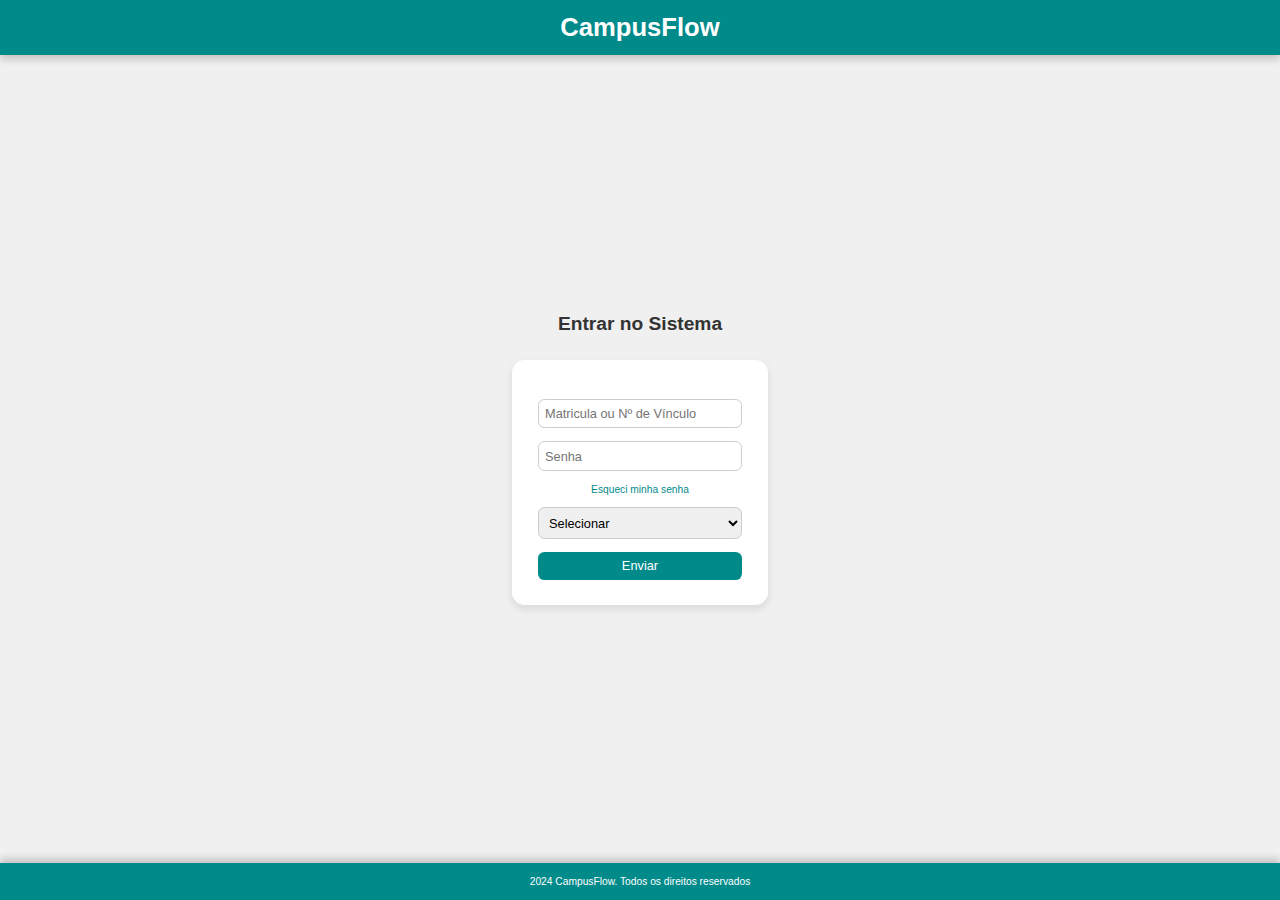
<file: index.html>
<!DOCTYPE html>
<html lang="en">
<head>
    <meta charset="UTF-8">
    <meta http-equiv="X-UA-Compatible" content="IE=edge">
    <meta name="viewport" content="width=device-width, initial-scale=1.0">
    <title>login</title>
    <link rel="stylesheet" href="styles/style.css">
    <script src="scripts/login.js" defer></script>
</head>
<body>
    <div class="container">
        <header>
            <h1>CampusFlow</h1>
        </header>
        <main>
            <h1>
                Entrar no Sistema
            </h1>
            <form>
                <fieldset>
                    <input type="text" placeholder="Matricula ou Nº de Vínculo">
                    <input type="password" placeholder="Senha">
                    <p class="password" onclick="javascript: password(this)">Esqueci minha senha</p>
                    <select class="type">
                        <option value="" selected disabled hidden>Selecionar</option>
                        <option value="1">Discente</option>
                        <option value="2">Docente</option>
                        <option value="3">Administração</option>
                    </select>
                    <button type="button" class="submit">Enviar</button>
                </fieldset>
            </form>
        </main>
        <footer>
            2024 CampusFlow. Todos os direitos reservados
        </footer>
    </div>
    
</body>
</html>
</file>
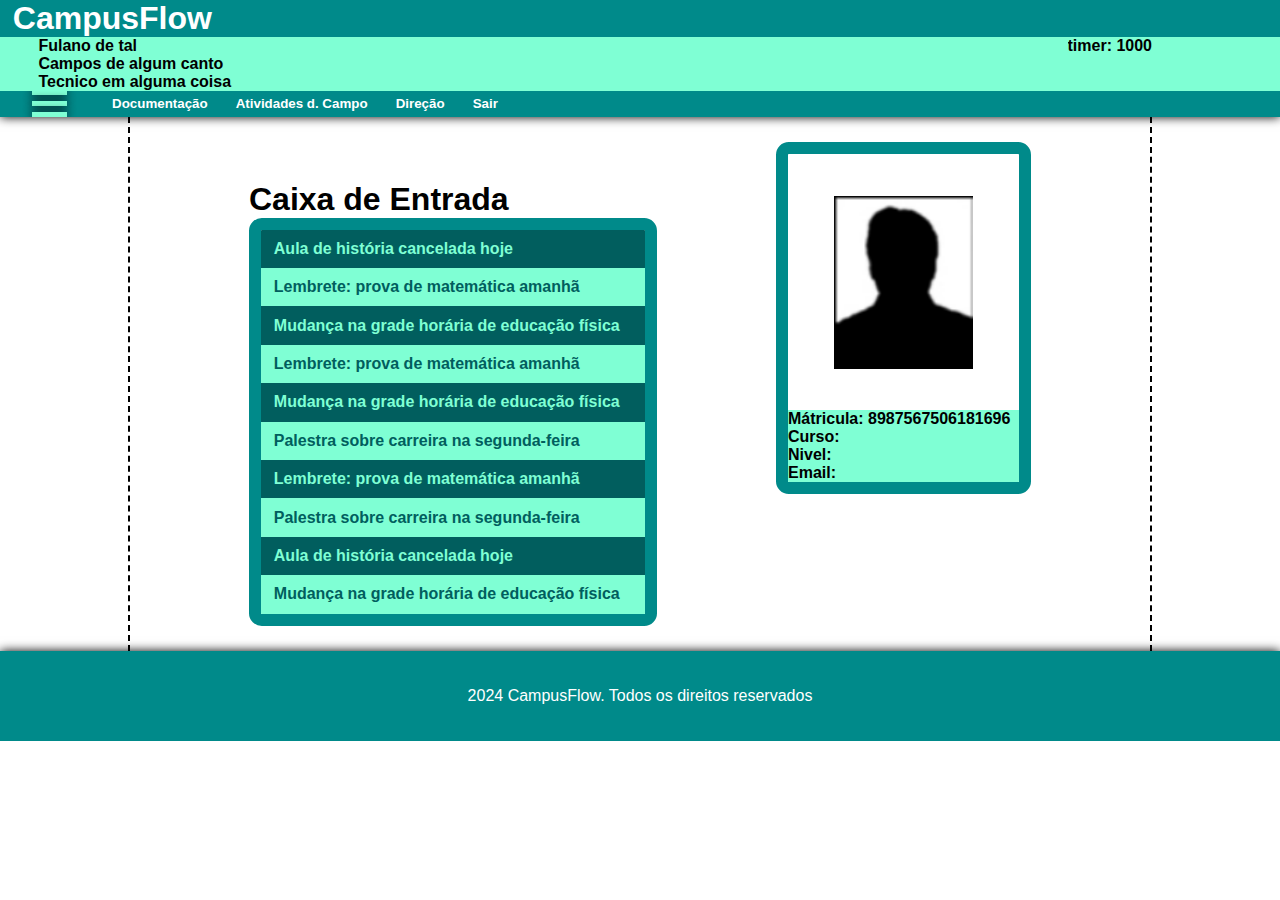
<file: 1.html>
<!DOCTYPE html>
<html lang="en">
<head>
    <meta charset="UTF-8">
    <meta http-equiv="X-UA-Compatible" content="IE=edge">
    <meta name="viewport" content="width=device-width, initial-scale=1.0">
    <title>Aluno</title>
    <link rel="stylesheet" href="styles/1.css">
    <script src="scripts/aluno.js" defer></script>
    <script src="scripts/padrao.js" defer></script>
</head>
<body>
    <div class="container">
        <header>
            <h1 onclick="javascript: document.location.href = '1.html'">CampusFlow</h1>
            <div class="description">
                <p class="name">Fulano de tal</p>
                <p class="local">Campos de algum canto</p>
                <p class="cursando">Tecnico em alguma coisa</p>
                <div class="timer">timer: 1000</div>
            </div>
            <nav>
                <div class="menu" onclick="myFunction(this), aside()">    
                    <div class="bar1"></div>
                    <div class="bar2"></div>
                    <div class="bar3"></div>
                </div>
                <button class="docs">
                    Documentação
                </button>
                <button onclick="aluno_ac()">
                    Atividades d. Campo
                </button>
                <button class="direcao" onclick="dis_dire()">
                    Direção
                </button>
                <button onclick="javascript: document.location.href = 'index.html'">Sair</button>
            </nav>
        </header>
        <main>
            <div class="docsOn">
                <div>Emitir Boletim</div>
                <div>Emitir Histórico</div>
                <div>Declaração de vinculo</div>
                <div>Calendário de Acadêmico</div>
            </div>
            <div class="caixaEntrada">
                <h1>Caixa de Entrada</h1>
                <div class="block">
                </div>
            </div>
            <div class="perfil">
                <div class="photo"></div>
                <div class="description2">
                    <p class="matricula">Mátricula:</p>
                    <p class="">Curso:</p>
                    <p>Nivel:</p>
                    <p>Email:</p>
                </div>
            </div>

        </main>
        <aside id="aside">
            <div class="caixaMateria">
                <h1>Disciplinas</h1>
                <div class="blockAside">
                </div>
            </div>
        </aside>
        <footer>
            2024 CampusFlow. Todos os direitos reservados
        </footer>
    </div>
</body>
</html>
</file>
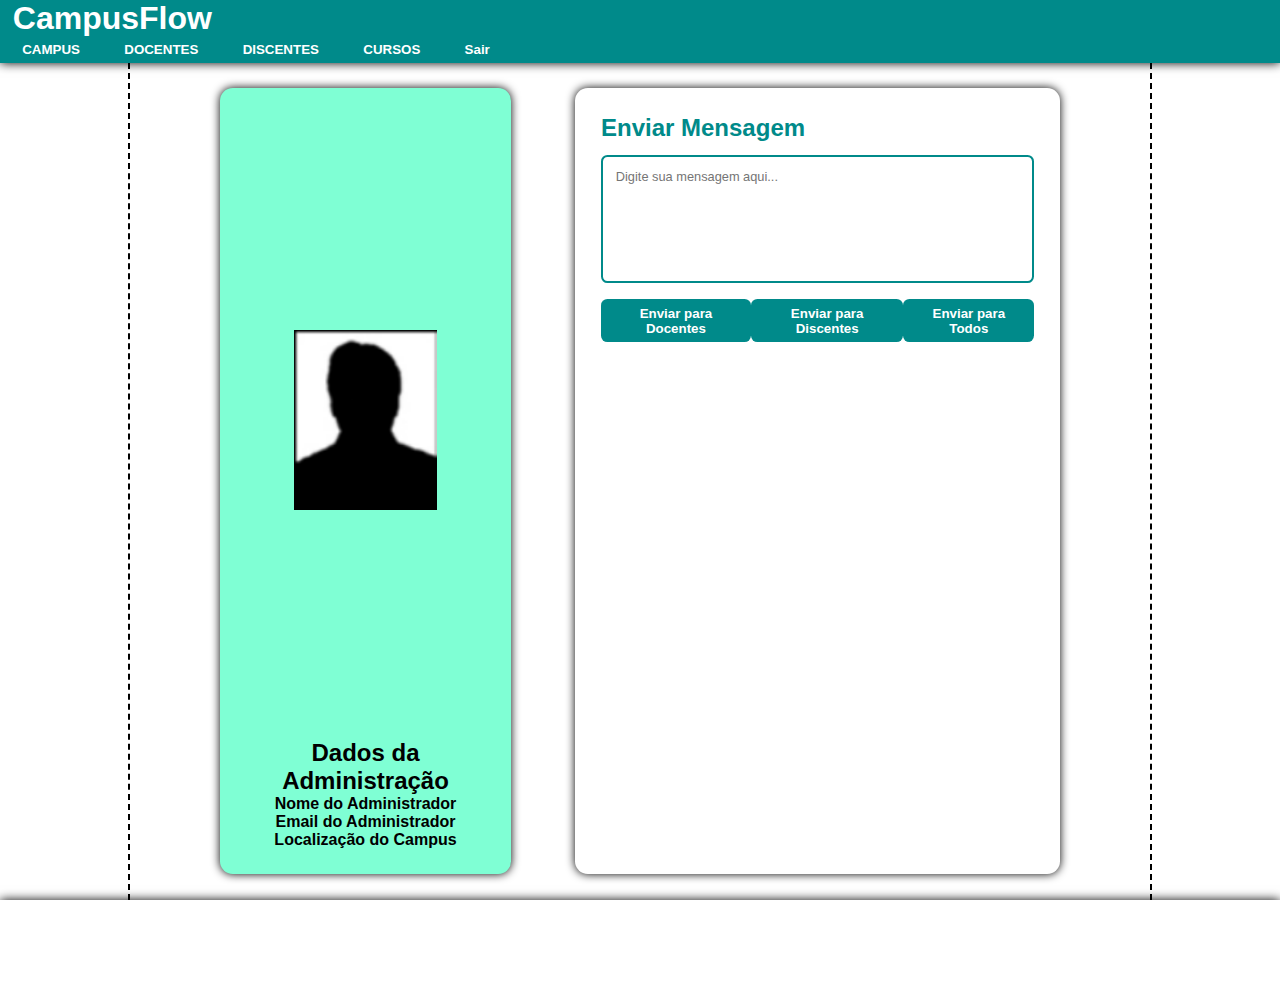
<file: 3.html>
<!DOCTYPE html>
<html lang="en">
<head>
    <meta charset="UTF-8">
    <meta http-equiv="X-UA-Compatible" content="IE=edge">
    <meta name="viewport" content="width=device-width, initial-scale=1.0">
    <title>Administração</title>
    <link rel="stylesheet" href="styles/admin.css">
    <script src="scripts/admin.js" defer></script>
    <script src="scripts/padrao.js" defer></script>
</head>
<body>
    <div class="container">
        <header>
            <h1 onclick="javascript: document.location.href = '3.html'">CampusFlow</h1>
            <nav>
                <button onclick="navigateTo('campus')">CAMPUS</button>
                <button onclick="navigateTo('docentes')">DOCENTES</button>
                <button onclick="navigateTo('discentes')">DISCENTES</button>
                <button onclick="navigateTo('cursos')">CURSOS</button>
                <button onclick="javascript: document.location.href = 'index.html'">Sair</button>
            </nav>
        </header>
        <main>
            <div class="adminInfo">
                <div class="photo"></div>
                <div class="description2">
                    <h2>Dados da Administração</h2>
                    <p>Nome do Administrador</p>
                    <p>Email do Administrador</p>
                    <p>Localização do Campus</p>
                </div>
            </div>
            <div class="messageBox">
                <h2>Enviar Mensagem</h2>
                <textarea placeholder="Digite sua mensagem aqui..."></textarea>
                <div class="sendOptions">
                    <button onclick="sendMessage('docentes')">Enviar para Docentes</button>
                    <button onclick="sendMessage('discentes')">Enviar para Discentes</button>
                    <button onclick="sendMessage('todos')">Enviar para Todos</button>
                </div>
            </div>
        </main>
    </div>
    <footer>
        2024 CampusFlow. Todos os direitos reservados
    </footer>
</body>
</html>
</file>
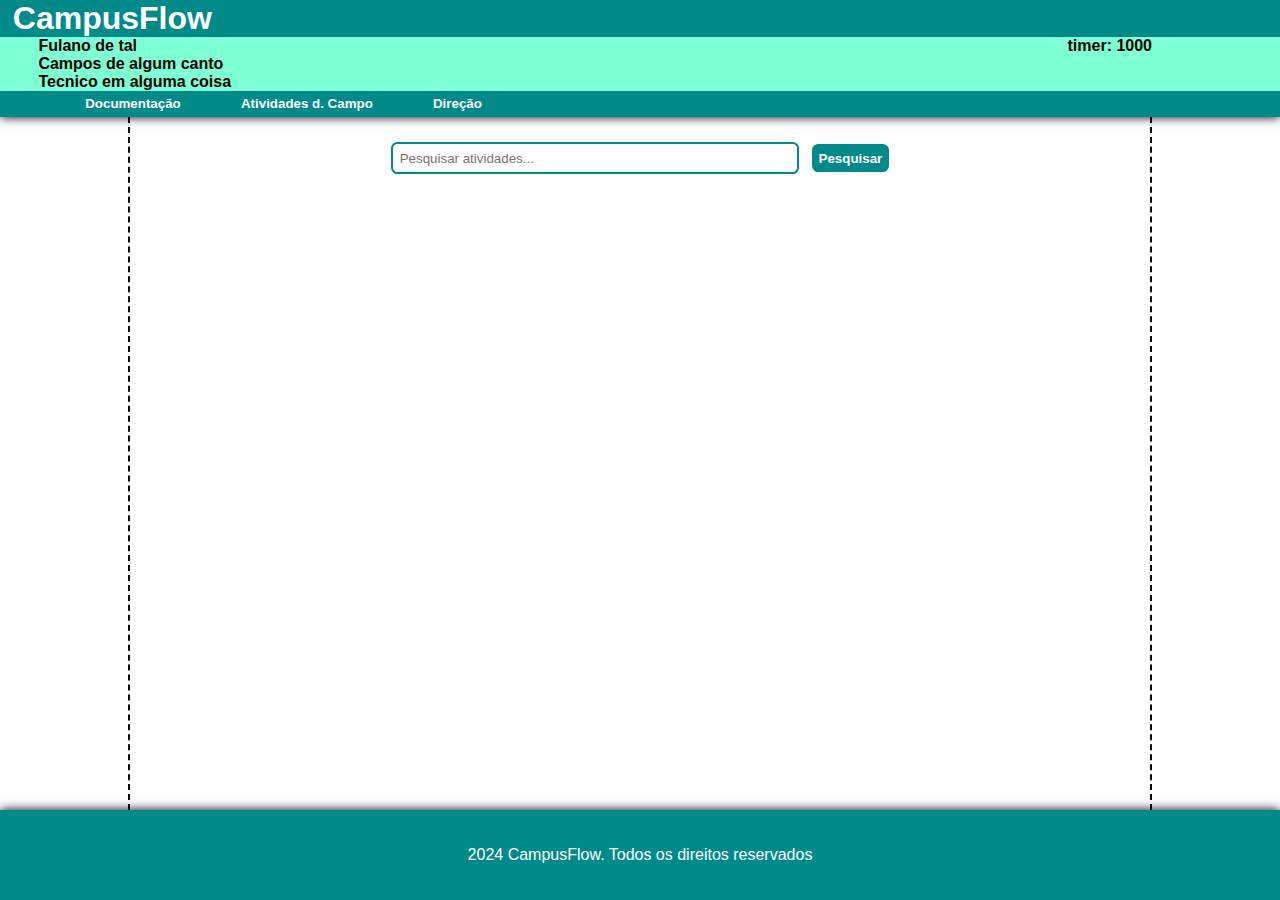
<file: aluno_ac.html>
<!DOCTYPE html>
<html lang="en">
<head>
    <meta charset="UTF-8">
    <meta http-equiv="X-UA-Compatible" content="IE=edge">
    <meta name="viewport" content="width=device-width, initial-scale=1.0">
    <title>Atividades de Campo</title>
    <style>
        *{
            margin: 0;
            padding: 0;
            box-sizing: border-box;
            font-family: Arial, Helvetica, sans-serif;
        }
        html, body {
            height: 100%;
        }
        .container {
            display: flex;
            flex-direction: column;
            min-height: 100vh;
            align-items: center;
        }
        header {
            background-color: #008A8A;
            box-shadow: 0px 0px 10px black;
            color: white;
            width: 100%;
            position: relative;
        }
        header h1 {
            margin-left: 1vw;
            cursor: pointer;
        }
        nav {
            display: flex;
            flex-direction: row;
            height: 2vw;
            width: 40%;
            align-items: center;
            justify-content: space-around;
            position: relative;
        }
        nav button {
            padding: 0.2vw;
            text-align: center;
            font-weight: bold;
            cursor: pointer;
            border-radius: 0.2vw;
            background-color: #008A8A;
            color: white;
            border: 0;
        }
        nav button:hover {
            background-color: aquamarine;
            color: black;
        }
        .description {
            background-color: aquamarine;
            color: black;
            font-weight: bold;
            position: relative;
            display: flex;
            flex-direction: column;
            align-items: flex-start;
            padding-left: 3vw;
        }
        .description .timer {
            position: absolute;
            top: 0;
            right: 10vw;
        }
        main {
            display: flex;
            flex-direction: column;
            align-items: center;
            width: 80%;
            border-left: dashed black 0.2vw;
            border-right: dashed black 0.2vw;
            z-index: 3;
            position: relative;
            flex: 1;
        }
        .search-bar {
            margin-top: 2vw;
            margin-bottom: 2vw;
            display: flex;
            flex-direction: row;
            align-items: center;
            justify-content: center;
            width: 100%;
        }
        .search-bar input {
            width: 40%;
            padding: 0.5vw;
            border: solid 0.2vw #008A8A;
            border-radius: 0.5vw;
        }
        .search-bar button {
            padding: 0.5vw;
            margin-left: 1vw;
            border: none;
            border-radius: 0.5vw;
            background-color: #008A8A;
            color: white;
            cursor: pointer;
            font-weight: bold;
        }
        .search-bar button:hover {
            background-color: aquamarine;
            color: black;
        }
        .results {
            display: none;
            flex-direction: column;
            width: 60%;
            margin-top: 2vw;
        }
        .result-item {
            padding: 1vw;
            margin-bottom: 1vw;
            border: solid 0.2vw #008A8A;
            border-radius: 0.5vw;
            background-color: white;
            box-shadow: 0px 0px 10px #008A8A;
        }
        footer {
            width: 100%;
            height: 10vh;
            background-color: #008A8A;
            color: white;
            display: flex;
            align-items: center;
            justify-content: center;    
            box-shadow: 0px 0px 10px black;
            position: relative;
            bottom: 0;
        }
    </style>
        <script src="scripts/aluno.js" defer></script>
        <script src="scripts/padrao.js" defer></script>
</head>
<body>
    <div class="container">
        <header>
            <h1 onclick="javascript: document.location.href = '1.html'">CampusFlow</h1>
            <div class="description">
                <p class="name">Fulano de tal</p>
                <p class="local">Campos de algum canto</p>
                <p class="cursando">Tecnico em alguma coisa</p>
                <div class="timer">timer: 1000</div>
            </div>
            <nav>
                <div class="menu" onclick="myFunction(this), aside()">    
                    <div class="bar1"></div>
                    <div class="bar2"></div>
                    <div class="bar3"></div>
                </div>
                <button class="docs">
                    Documentação
                </button>
                <button onclick="aluno_ac()">
                    Atividades d. Campo
                </button>
                <button class="direcao" onclick="dis_dire()">
                    Direção
                </button>
            </nav>
        </header>
        <main>
            <div class="search-bar">
                <input type="text" placeholder="Pesquisar atividades...">
                <button onclick="showResults()">Pesquisar</button>
            </div>
            <div class="results">
                <div class="result-item">Bolsa de Iniciação Científica</div>
                <div class="result-item">Projeto de Extensão</div>
            </div>
        </main>
        <footer>
            2024 CampusFlow. Todos os direitos reservados
        </footer>
    </div>

    <script>
        function showResults() {
            document.querySelector('.results').style.display = 'flex';
        }
    </script>
</body>
</html>
</file>
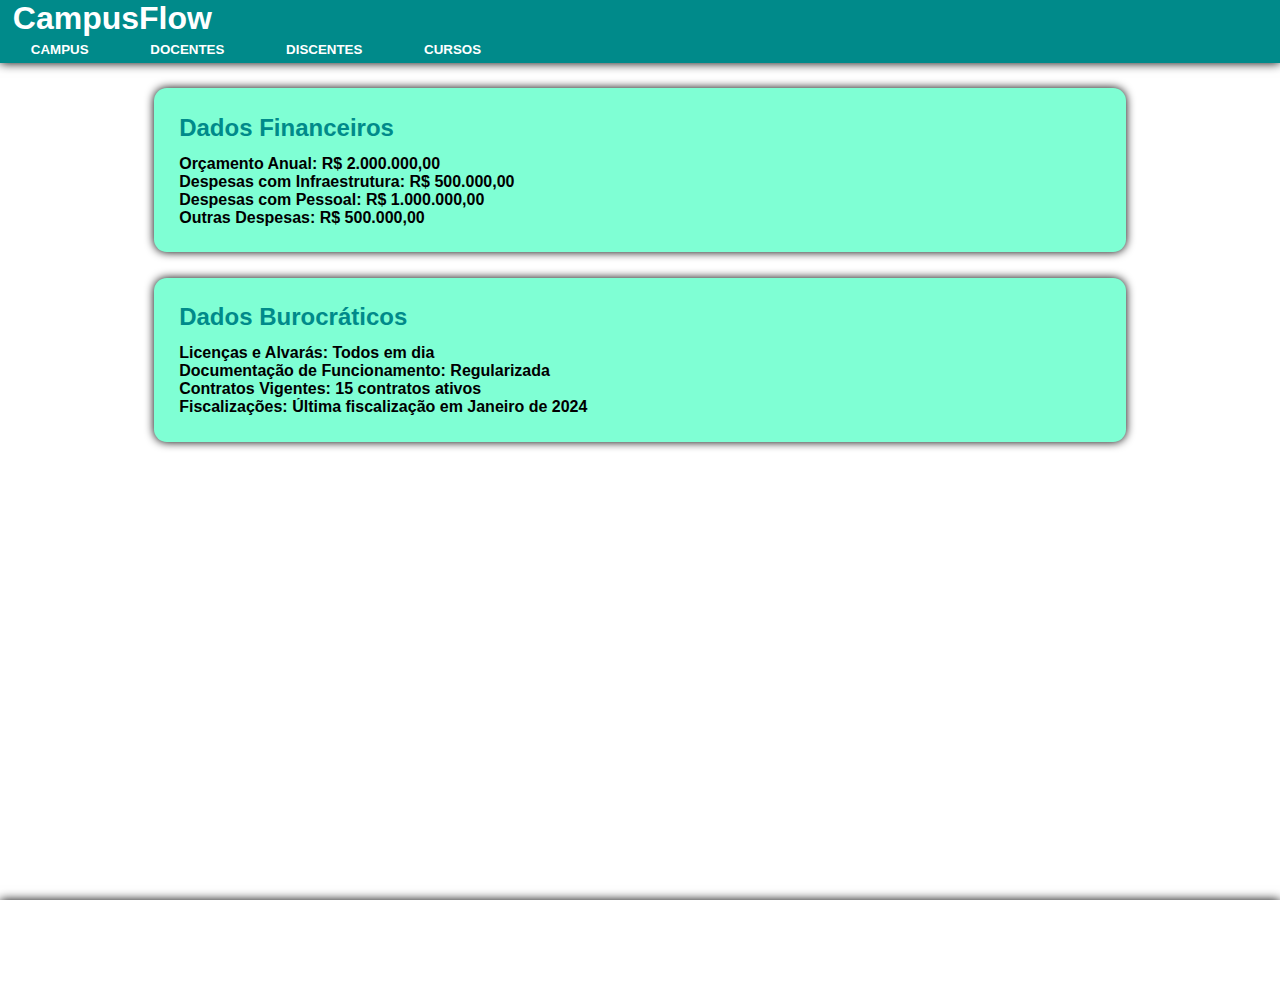
<file: campus.html>
<!DOCTYPE html>
<html lang="en">
<head>
    <meta charset="UTF-8">
    <meta name="viewport" content="width=device-width, initial-scale=1.0">
    <title>Campus</title>
    <style>
        * {
            margin: 0;
            padding: 0;
            box-sizing: border-box;
            font-family: Arial, Helvetica, sans-serif;
            overflow: hidden;
        }
        html, body {
            height: 100%;
        }
        .container {
            display: flex;
            flex-direction: column;
            align-items: center;
            min-height: 100vh;
        }
        header {
            background-color: #008A8A;
            box-shadow: 0px 0px 10px black;
            color: white;
            width: 100%;
        }
        header h1 {
            margin-left: 1vw;
            cursor: pointer;
        }
        nav {
            display: flex;
            flex-direction: row;
            height: 2vw;
            width: 40%;
            align-items: center;
            justify-content: space-around;
            position: relative;
        }
        nav button {
            padding: 0.2vw;
            text-align: center;
            font-weight: bold;
            cursor: pointer;
            border-radius: 0.2vw;
            background-color: #008A8A;
            color: white;
            border: 0;
        }
        nav button:hover {
            background-color: aquamarine;
            color: black;
        }
        main {
            display: flex;
            flex-direction: column;
            width: 80%;
            z-index: 3;
            position: relative;
            padding: 2vw;
            flex-grow: 1;
        }
        .dataSection {
            background-color: aquamarine;
            color: black;
            font-weight: bold;
            width: 100%;
            padding: 2vw;
            border-radius: 1vw;
            box-shadow: 0px 0px 10px black;
            margin-bottom: 2vw;
        }
        .dataSection h2 {
            color: #008A8A;
            margin-bottom: 1vw;
        }
        footer {
            width: 100%;
            height: 10vh;
            background-color: #008A8A;
            color: white;
            display: flex;
            align-items: center;
            justify-content: center;
            box-shadow: 0px 0px 10px black;
        }
    </style>
    <script>
        function navigateTo(page) {
            document.location.href = `${page}.html`;
        }
    </script>
</head>
<body>
    <div class="container">
        <header>
            <h1 onclick="javascript: document.location.href = '3.html'">CampusFlow</h1>
            <nav>
                <button onclick="navigateTo('campus')">CAMPUS</button>
                <button onclick="navigateTo('docentes')">DOCENTES</button>
                <button onclick="navigateTo('discentes')">DISCENTES</button>
                <button onclick="navigateTo('cursos')">CURSOS</button>
            </nav>
        </header>
        <main>
            <div class="dataSection">
                <h2>Dados Financeiros</h2>
                <p>Orçamento Anual: R$ 2.000.000,00</p>
                <p>Despesas com Infraestrutura: R$ 500.000,00</p>
                <p>Despesas com Pessoal: R$ 1.000.000,00</p>
                <p>Outras Despesas: R$ 500.000,00</p>
            </div>
            <div class="dataSection">
                <h2>Dados Burocráticos</h2>
                <p>Licenças e Alvarás: Todos em dia</p>
                <p>Documentação de Funcionamento: Regularizada</p>
                <p>Contratos Vigentes: 15 contratos ativos</p>
                <p>Fiscalizações: Última fiscalização em Janeiro de 2024</p>
            </div>
        </main>
    </div>
    <footer>
        2024 CampusFlow. Todos os direitos reservados
    </footer>
</body>
</html>
</file>
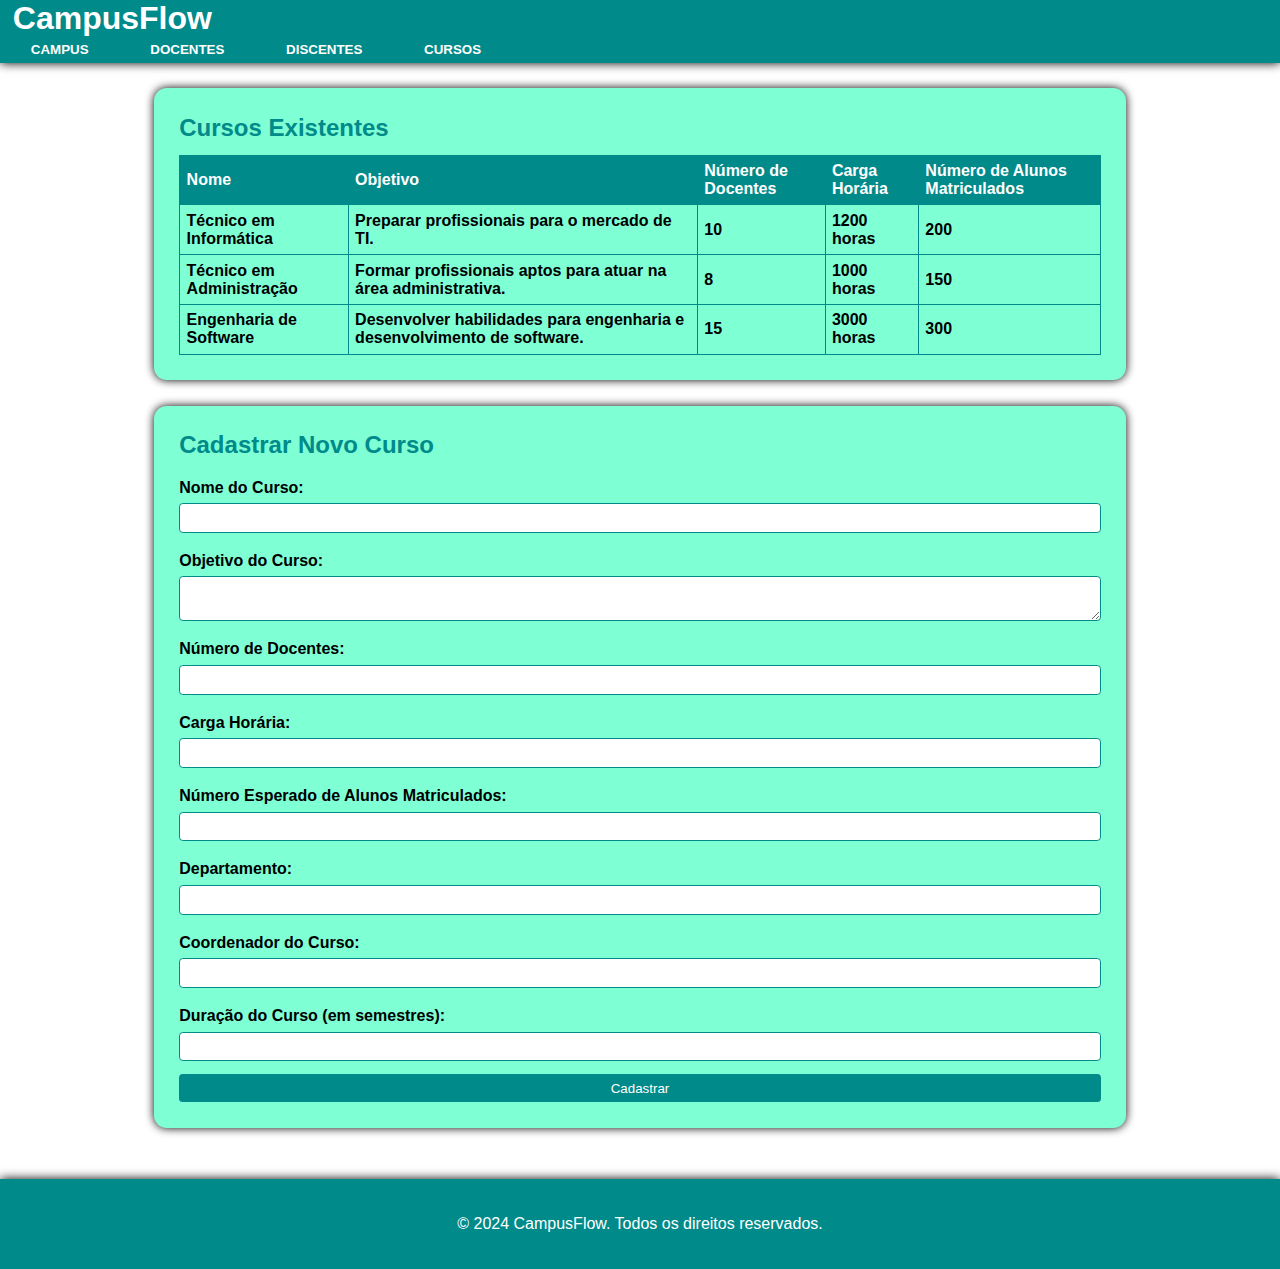
<file: cursos.html>
<!DOCTYPE html>
<html lang="en">
<head>
    <meta charset="UTF-8">
    <meta name="viewport" content="width=device-width, initial-scale=1.0">
    <title>Cursos</title>
    <style>
        * {
            margin: 0;
            padding: 0;
            box-sizing: border-box;
            font-family: Arial, Helvetica, sans-serif;
        }
        html, body {
            height: 100%;
        }
        .container {
            display: flex;
            flex-direction: column;
            align-items: center;
            min-height: 100vh;
        }
        header {
            background-color: #008A8A;
            box-shadow: 0px 0px 10px black;
            color: white;
            width: 100%;
        }
        header h1 {
            margin-left: 1vw;
            cursor: pointer;
        }
        nav {
            display: flex;
            flex-direction: row;
            height: 2vw;
            width: 40%;
            align-items: center;
            justify-content: space-around;
            position: relative;
        }
        nav button {
            padding: 0.2vw;
            text-align: center;
            font-weight: bold;
            cursor: pointer;
            border-radius: 0.2vw;
            background-color: #008A8A;
            color: white;
            border: 0;
        }
        nav button:hover {
            background-color: aquamarine;
            color: black;
        }
        main {
            display: flex;
            flex-direction: column;
            width: 80%;
            z-index: 3;
            position: relative;
            padding: 2vw;
            flex-grow: 1;
        }
        .dataSection {
            background-color: aquamarine;
            color: black;
            font-weight: bold;
            width: 100%;
            padding: 2vw;
            border-radius: 1vw;
            box-shadow: 0px 0px 10px black;
            margin-bottom: 2vw;
        }
        .dataSection h2 {
            color: #008A8A;
            margin-bottom: 1vw;
        }
        .dataSection table {
            width: 100%;
            border-collapse: collapse;
        }
        .dataSection table, .dataSection th, .dataSection td {
            border: 1px solid #008A8A;
        }
        .dataSection th, .dataSection td {
            padding: 0.5vw;
            text-align: left;
        }
        .dataSection th {
            background-color: #008A8A;
            color: white;
        }
        .dataSection input, .dataSection select {
            width: 100%;
            padding: 0.3vw;
            border: 1px solid #008A8A;
            border-radius: 0.3vw;
        }
        .cadastrarSection {
            background-color: aquamarine;
            color: black;
            font-weight: bold;
            width: 100%;
            padding: 2vw;
            border-radius: 1vw;
            box-shadow: 0px 0px 10px black;
            margin-bottom: 2vw;
        }
        .cadastrarSection h2 {
            color: #008A8A;
            margin-bottom: 1vw;
        }
        .cadastrarSection form {
            display: flex;
            flex-direction: column;
        }
        .cadastrarSection label {
            margin: 0.5vw 0;
        }
        .cadastrarSection input[type="text"], .cadastrarSection input[type="number"], .cadastrarSection textarea {
            padding: 0.5vw;
            margin-bottom: 1vw;
            border: 1px solid #008A8A;
            border-radius: 0.3vw;
        }
        .cadastrarSection button {
            padding: 0.5vw;
            border: none;
            border-radius: 0.3vw;
            background-color: #008A8A;
            color: white;
            cursor: pointer;
        }
        .cadastrarSection button:hover {
            background-color: aquamarine;
            color: black;
        }
        footer {
            width: 100%;
            height: 10vh;
            background-color: #008A8A;
            color: white;
            display: flex;
            align-items: center;
            justify-content: center;
            box-shadow: 0px 0px 10px black;
        }
    </style>
    <script>
        function navigateTo(page) {
            document.location.href = `${page}.html`;
        }

        function cadastrarCurso(event) {
            event.preventDefault();
            alert('Curso cadastrado com sucesso.');
            document.getElementById('cadastrarCursoForm').reset();
        }
    </script>
</head>
<body>
    <div class="container">
        <header>
            <h1 onclick="javascript: document.location.href = '3.html'">CampusFlow</h1>
            <nav>
                <button onclick="navigateTo('campus')">CAMPUS</button>
                <button onclick="navigateTo('docentes')">DOCENTES</button>
                <button onclick="navigateTo('discentes')">DISCENTES</button>
                <button onclick="navigateTo('cursos')">CURSOS</button>
            </nav>
        </header>
        <main>
            <div class="dataSection">
                <h2>Cursos Existentes</h2>
                <table>
                    <thead>
                        <tr>
                            <th>Nome</th>
                            <th>Objetivo</th>
                            <th>Número de Docentes</th>
                            <th>Carga Horária</th>
                            <th>Número de Alunos Matriculados</th>
                        </tr>
                    </thead>
                    <tbody>
                        <tr>
                            <td>Técnico em Informática</td>
                            <td>Preparar profissionais para o mercado de TI.</td>
                            <td>10</td>
                            <td>1200 horas</td>
                            <td>200</td>
                        </tr>
                        <tr>
                            <td>Técnico em Administração</td>
                            <td>Formar profissionais aptos para atuar na área administrativa.</td>
                            <td>8</td>
                            <td>1000 horas</td>
                            <td>150</td>
                        </tr>
                        <tr>
                            <td>Engenharia de Software</td>
                            <td>Desenvolver habilidades para engenharia e desenvolvimento de software.</td>
                            <td>15</td>
                            <td>3000 horas</td>
                            <td>300</td>
                        </tr>
                    </tbody>
                </table>
            </div>
            <div class="cadastrarSection">
                <h2>Cadastrar Novo Curso</h2>
                <form id="cadastrarCursoForm" onsubmit="cadastrarCurso(event)">
                    <label for="nomeCurso">Nome do Curso:</label>
                    <input type="text" id="nomeCurso" name="nomeCurso" required>
                    <label for="objetivoCurso">Objetivo do Curso:</label>
                    <textarea id="objetivoCurso" name="objetivoCurso" required></textarea>
                    <label for="numeroDocentes">Número de Docentes:</label>
                    <input type="number" id="numeroDocentes" name="numeroDocentes" required>
                    <label for="cargaHoraria">Carga Horária:</label>
                    <input type="number" id="cargaHoraria" name="cargaHoraria" required>
                    <label for="numeroAlunos">Número Esperado de Alunos Matriculados:</label>
                    <input type="number" id="numeroAlunos" name="numeroAlunos" required>
                    <label for="departamento">Departamento:</label>
                    <input type="text" id="departamento" name="departamento" required>
                    <label for="coordenador">Coordenador do Curso:</label>
                    <input type="text" id="coordenador" name="coordenador" required>
                    <label for="duracao">Duração do Curso (em semestres):</label>
                    <input type="number" id="duracao" name="duracao" required>
                    <button type="submit">Cadastrar</button>
                </form>
            </div>
        </main>
        <footer>
            <p>&copy; 2024 CampusFlow. Todos os direitos reservados.</p>
        </footer>
    </div>
</body>
</html>
</file>
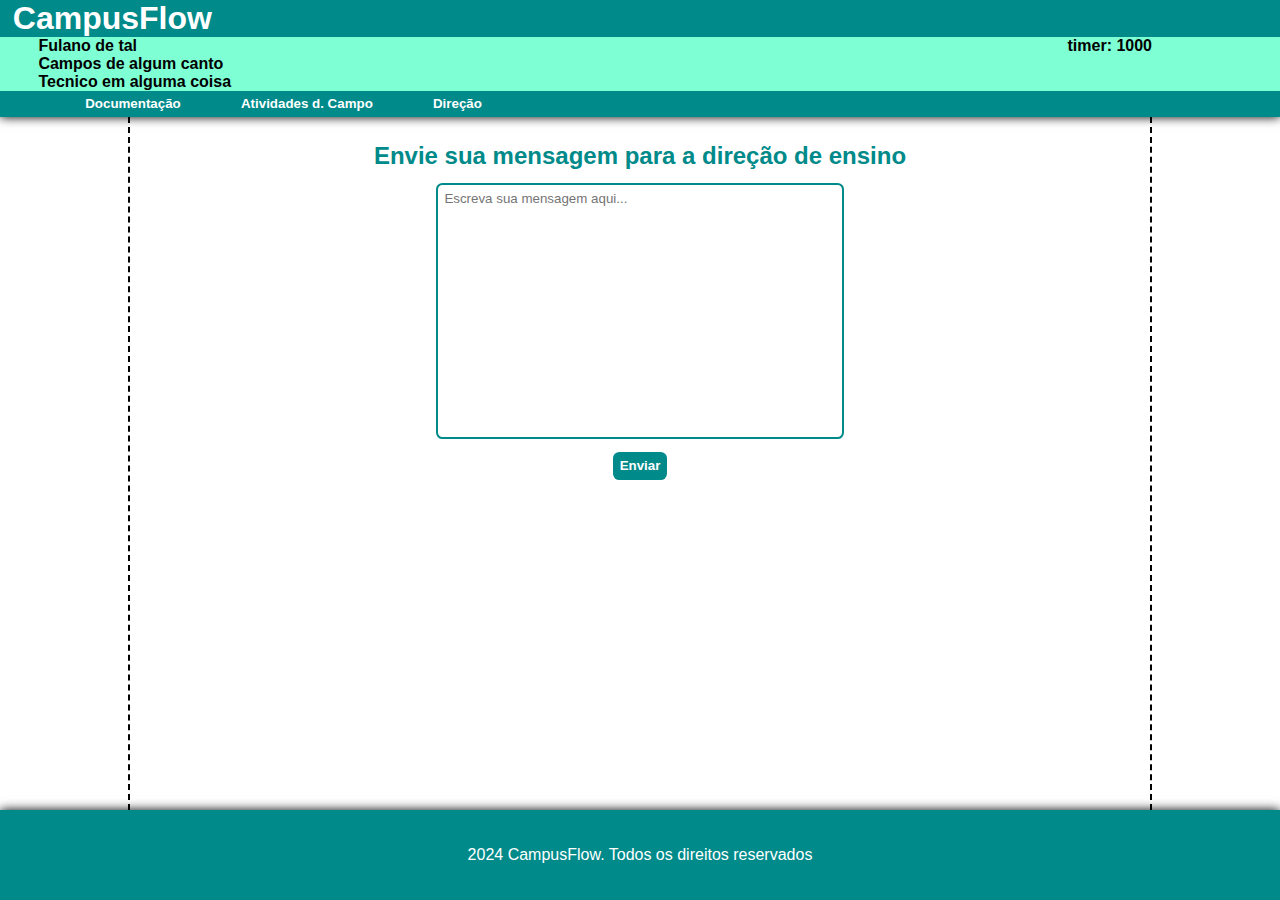
<file: discente_direcao.html>
<!DOCTYPE html>
<html lang="en">
<head>
    <meta charset="UTF-8">
    <meta http-equiv="X-UA-Compatible" content="IE=edge">
    <meta name="viewport" content="width=device-width, initial-scale=1.0">
    <title>Direção</title>
    <style>
        *{
            margin: 0;
            padding: 0;
            box-sizing: border-box;
            font-family: Arial, Helvetica, sans-serif;
        }
        .container {
            display: flex;
            flex-direction: column;
            min-height: 100vh;
            align-items: center;
        }
        header {
            background-color: #008A8A;
            box-shadow: 0px 0px 10px black;
            color: white;
            width: 100%;
            position: relative;
        }
        header h1 {
            margin-left: 1vw;
            cursor: pointer;
        }
        nav {
            display: flex;
            flex-direction: row;
            height: 2vw;
            width: 40%;
            align-items: center;
            justify-content: space-around;
            position: relative;
        }
        nav button {
            padding: 0.2vw;
            text-align: center;
            font-weight: bold;
            cursor: pointer;
            border-radius: 0.2vw;
            background-color: #008A8A;
            color: white;
            border: 0;
        }
        nav button:hover {
            background-color: aquamarine;
            color: black;
        }
        .description {
            background-color: aquamarine;
            color: black;
            font-weight: bold;
            position: relative;
            display: flex;
            flex-direction: column;
            align-items: flex-start;
            padding-left: 3vw;
        }
        .description .timer {
            position: absolute;
            top: 0;
            right: 10vw;
        }
        main {
            display: flex;
            flex-direction: column;
            align-items: center;
            width: 80%;
            border-left: dashed black 0.2vw;
            border-right: dashed black 0.2vw;
            z-index: 3;
            position: relative;
            flex: 1;
        }
        .message-box {
            margin-top: 2vw;
            margin-bottom: 2vw;
            display: flex;
            flex-direction: column;
            align-items: center;
            justify-content: center;
            width: 100%;
        }
        .message-box h2 {
            margin-bottom: 1vw;
            color: #008A8A;
            font-weight: bold;
        }
        .message-box textarea {
            width: 40%;
            height: 20vw;
            padding: 0.5vw;
            border: solid 0.2vw #008A8A;
            border-radius: 0.5vw;
            resize: none;
        }
        .message-box button {
            padding: 0.5vw;
            margin-top: 1vw;
            border: none;
            border-radius: 0.5vw;
            background-color: #008A8A;
            color: white;
            cursor: pointer;
            font-weight: bold;
        }
        .message-box button:hover {
            background-color: aquamarine;
            color: black;
        }
        footer {
            width: 100%;
            height: 10vh;
            background-color: #008A8A;
            color: white;
            display: flex;
            align-items: center;
            justify-content: center;    
            box-shadow: 0px 0px 10px black;
            position: relative;
            bottom: 0;
        }
    </style>
       <script src="scripts/aluno.js" defer></script>
       <script src="scripts/padrao.js" defer></script>
</head>
<body>
    <div class="container">
        <header>
            <h1 onclick="javascript: document.location.href = '1.html'">CampusFlow</h1>
            <div class="description">
                <p class="name">Fulano de tal</p>
                <p class="local">Campos de algum canto</p>
                <p class="cursando">Tecnico em alguma coisa</p>
                <div class="timer">timer: 1000</div>
            </div>
            <nav>
                <div class="menu" onclick="myFunction(this), aside()">    
                    <div class="bar1"></div>
                    <div class="bar2"></div>
                    <div class="bar3"></div>
                </div>
                <button class="docs">
                    Documentação
                </button>
                <button onclick="aluno_ac()">
                    Atividades d. Campo
                </button>
                <button class="direcao" onclick="dis_dire()">
                    Direção
                </button>
            </nav>
        </header>
        <main>
            <div class="message-box">
                <h2>Envie sua mensagem para a direção de ensino</h2>
                <textarea placeholder="Escreva sua mensagem aqui..."></textarea>
                <button onclick="sendMessage()">Enviar</button>
            </div>
        </main>
        <footer>
            2024 CampusFlow. Todos os direitos reservados
        </footer>
    </div>

    <script>
        function sendMessage() {
            alert('Mensagem enviada!');
            document.querySelector('.message-box textarea').value = '';
        }
    </script>
</body>
</html>
</file>
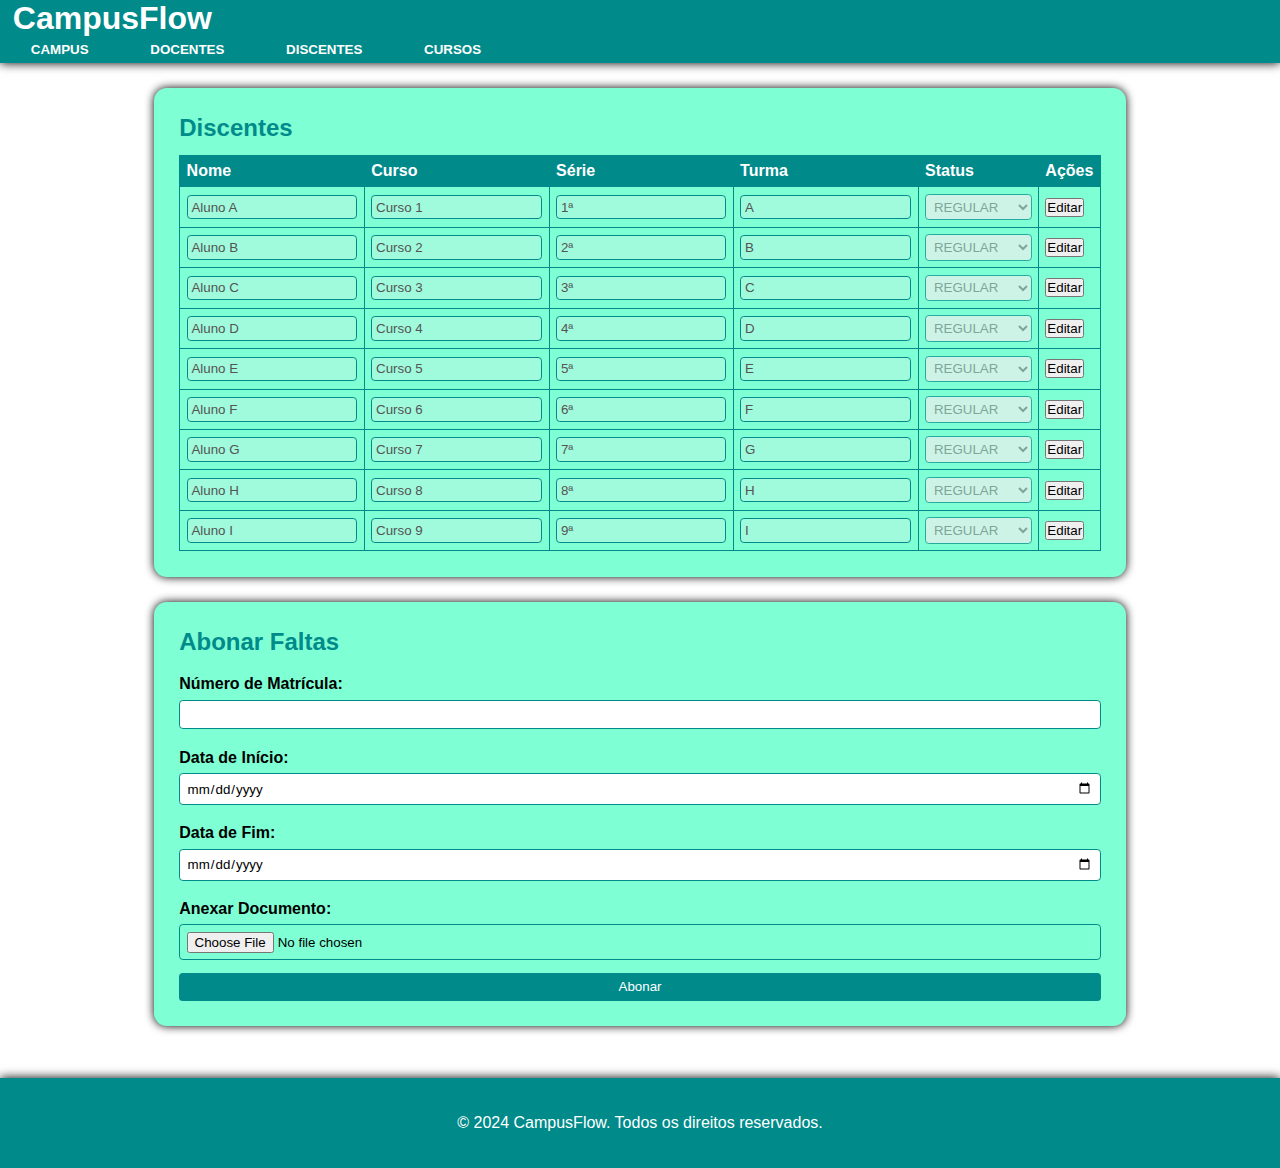
<file: discentes.html>
<!DOCTYPE html>
<html lang="en">
<head>
    <meta charset="UTF-8">
    <meta name="viewport" content="width=device-width, initial-scale=1.0">
    <title>Discentes</title>
    <style>
        * {
            margin: 0;
            padding: 0;
            box-sizing: border-box;
            font-family: Arial, Helvetica, sans-serif;
        }
        html, body {
            height: 100%;
        }
        .container {
            display: flex;
            flex-direction: column;
            align-items: center;
            min-height: 100vh;
        }
        header {
            background-color: #008A8A;
            box-shadow: 0px 0px 10px black;
            color: white;
            width: 100%;
        }
        header h1 {
            margin-left: 1vw;
            cursor: pointer;
        }
        nav {
            display: flex;
            flex-direction: row;
            height: 2vw;
            width: 40%;
            align-items: center;
            justify-content: space-around;
            position: relative;
        }
        nav button {
            padding: 0.2vw;
            text-align: center;
            font-weight: bold;
            cursor: pointer;
            border-radius: 0.2vw;
            background-color: #008A8A;
            color: white;
            border: 0;
        }
        nav button:hover {
            background-color: aquamarine;
            color: black;
        }
        main {
            display: flex;
            flex-direction: column;
            width: 80%;
            z-index: 3;
            position: relative;
            padding: 2vw;
            flex-grow: 1;
        }
        .dataSection {
            background-color: aquamarine;
            color: black;
            font-weight: bold;
            width: 100%;
            padding: 2vw;
            border-radius: 1vw;
            box-shadow: 0px 0px 10px black;
            margin-bottom: 2vw;
        }
        .dataSection h2 {
            color: #008A8A;
            margin-bottom: 1vw;
        }
        .dataSection table {
            width: 100%;
            border-collapse: collapse;
        }
        .dataSection table, .dataSection th, .dataSection td {
            border: 1px solid #008A8A;
        }
        .dataSection th, .dataSection td {
            padding: 0.5vw;
            text-align: left;
        }
        .dataSection th {
            background-color: #008A8A;
            color: white;
        }
        .dataSection input, .dataSection select {
            width: 100%;
            padding: 0.3vw;
            border: 1px solid #008A8A;
            border-radius: 0.3vw;
        }
        .abonarSection {
            background-color: aquamarine;
            color: black;
            font-weight: bold;
            width: 100%;
            padding: 2vw;
            border-radius: 1vw;
            box-shadow: 0px 0px 10px black;
            margin-bottom: 2vw;
        }
        .abonarSection h2 {
            color: #008A8A;
            margin-bottom: 1vw;
        }
        .abonarSection form {
            display: flex;
            flex-direction: column;
        }
        .abonarSection label {
            margin: 0.5vw 0;
        }
        .abonarSection input[type="text"], .abonarSection input[type="date"], .abonarSection input[type="file"] {
            padding: 0.5vw;
            margin-bottom: 1vw;
            border: 1px solid #008A8A;
            border-radius: 0.3vw;
        }
        .abonarSection button {
            padding: 0.5vw;
            border: none;
            border-radius: 0.3vw;
            background-color: #008A8A;
            color: white;
            cursor: pointer;
        }
        .abonarSection button:hover {
            background-color: aquamarine;
            color: black;
        }
        footer {
            width: 100%;
            height: 10vh;
            background-color: #008A8A;
            color: white;
            display: flex;
            align-items: center;
            justify-content: center;
            box-shadow: 0px 0px 10px black;
        }
    </style>
    <script>
        function navigateTo(page) {
            document.location.href = `${page}.html`;
        }

        function editRow(row) {
            let inputs = row.querySelectorAll('input, select');
            for (let input of inputs) {
                input.disabled = !input.disabled;
            }
        }

        function abonarFaltas(event) {
            event.preventDefault();
            alert('Faltas Abonadas com Sucesso. O Discente e os Docentes Serão Automaticamente Comunicados.');
            document.getElementById('abonarFaltasForm').reset();
        }
    </script>
</head>
<body>
    <div class="container">
        <header>
            <h1 onclick="javascript: document.location.href = '3.html'">CampusFlow</h1>
            <nav>
                <button onclick="navigateTo('campus')">CAMPUS</button>
                <button onclick="navigateTo('docentes')">DOCENTES</button>
                <button onclick="navigateTo('discentes')">DISCENTES</button>
                <button onclick="navigateTo('cursos')">CURSOS</button>
            </nav>
        </header>
        <main>
            <div class="dataSection">
                <h2>Discentes</h2>
                <table>
                    <thead>
                        <tr>
                            <th>Nome</th>
                            <th>Curso</th>
                            <th>Série</th>
                            <th>Turma</th>
                            <th>Status</th>
                            <th>Ações</th>
                        </tr>
                    </thead>
                    <tbody>
                        <tr>
                            <td><input type="text" value="Aluno A" disabled></td>
                            <td><input type="text" value="Curso 1" disabled></td>
                            <td><input type="text" value="1ª" disabled></td>
                            <td><input type="text" value="A" disabled></td>
                            <td>
                                <select disabled>
                                    <option value="regular">REGULAR</option>
                                    <option value="formado">FORMADO</option>
                                    <option value="trancado">TRANCADO</option>
                                    <option value="desistente">DESISTENTE</option>
                                </select>
                            </td>
                            <td><button onclick="editRow(this.parentNode.parentNode)">Editar</button></td>
                        </tr>
                        <tr>
                            <td><input type="text" value="Aluno B" disabled></td>
                            <td><input type="text" value="Curso 2" disabled></td>
                            <td><input type="text" value="2ª" disabled></td>
                            <td><input type="text" value="B" disabled></td>
                            <td>
                                <select disabled>
                                    <option value="regular">REGULAR</option>
                                    <option value="formado">FORMADO</option>
                                    <option value="trancado">TRANCADO</option>
                                    <option value="desistente">DESISTENTE</option>
                                </select>
                            </td>
                            <td><button onclick="editRow(this.parentNode.parentNode)">Editar</button></td>
                        </tr>
                        <tr>
                            <td><input type="text" value="Aluno C" disabled></td>
                            <td><input type="text" value="Curso 3" disabled></td>
                            <td><input type="text" value="3ª" disabled></td>
                            <td><input type="text" value="C" disabled></td>
                            <td>
                                <select disabled>
                                    <option value="regular">REGULAR</option>
                                    <option value="formado">FORMADO</option>
                                    <option value="trancado">TRANCADO</option>
                                    <option value="desistente">DESISTENTE</option>
                                </select>
                            </td>
                            <td><button onclick="editRow(this.parentNode.parentNode)">Editar</button></td>
                        </tr>
                        <tr>
                            <td><input type="text" value="Aluno D" disabled></td>
                            <td><input type="text" value="Curso 4" disabled></td>
                            <td><input type="text" value="4ª" disabled></td>
                            <td><input type="text" value="D" disabled></td>
                            <td>
                                <select disabled>
                                    <option value="regular">REGULAR</option>
                                    <option value="formado">FORMADO</option>
                                    <option value="trancado">TRANCADO</option>
                                    <option value="desistente">DESISTENTE</option>
                                </select>
                            </td>
                            <td><button onclick="editRow(this.parentNode.parentNode)">Editar</button></td>
                        </tr>
                        <tr>
                            <td><input type="text" value="Aluno E" disabled></td>
                            <td><input type="text" value="Curso 5" disabled></td>
                            <td><input type="text" value="5ª" disabled></td>
                            <td><input type="text" value="E" disabled></td>
                            <td>
                                <select disabled>
                                    <option value="regular">REGULAR</option>
                                    <option value="formado">FORMADO</option>
                                    <option value="trancado">TRANCADO</option>
                                    <option value="desistente">DESISTENTE</option>
                                </select>
                            </td>
                            <td><button onclick="editRow(this.parentNode.parentNode)">Editar</button></td>
                        </tr>
                        <tr>
                            <td><input type="text" value="Aluno F" disabled></td>
                            <td><input type="text" value="Curso 6" disabled></td>
                            <td><input type="text" value="6ª" disabled></td>
                            <td><input type="text" value="F" disabled></td>
                            <td>
                                <select disabled>
                                    <option value="regular">REGULAR</option>
                                    <option value="formado">FORMADO</option>
                                    <option value="trancado">TRANCADO</option>
                                    <option value="desistente">DESISTENTE</option>
                                </select>
                            </td>
                            <td><button onclick="editRow(this.parentNode.parentNode)">Editar</button></td>
                        </tr>
                        <tr>
                            <td><input type="text" value="Aluno G" disabled></td>
                            <td><input type="text" value="Curso 7" disabled></td>
                            <td><input type="text" value="7ª" disabled></td>
                            <td><input type="text" value="G" disabled></td>
                            <td>
                                <select disabled>
                                    <option value="regular">REGULAR</option>
                                    <option value="formado">FORMADO</option>
                                    <option value="trancado">TRANCADO</option>
                                    <option value="desistente">DESISTENTE</option>
                                </select>
                            </td>
                            <td><button onclick="editRow(this.parentNode.parentNode)">Editar</button></td>
                        </tr>
                        <tr>
                            <td><input type="text" value="Aluno H" disabled></td>
                            <td><input type="text" value="Curso 8" disabled></td>
                            <td><input type="text" value="8ª" disabled></td>
                            <td><input type="text" value="H" disabled></td>
                            <td>
                                <select disabled>
                                    <option value="regular">REGULAR</option>
                                    <option value="formado">FORMADO</option>
                                    <option value="trancado">TRANCADO</option>
                                    <option value="desistente">DESISTENTE</option>
                                </select>
                            </td>
                            <td><button onclick="editRow(this.parentNode.parentNode)">Editar</button></td>
                        </tr>
                        <tr>
                            <td><input type="text" value="Aluno I" disabled></td>
                            <td><input type="text" value="Curso 9" disabled></td>
                            <td><input type="text" value="9ª" disabled></td>
                            <td><input type="text" value="I" disabled></td>
                            <td>
                                <select disabled>
                                    <option value="regular">REGULAR</option>
                                    <option value="formado">FORMADO</option>
                                    <option value="trancado">TRANCADO</option>
                                    <option value="desistente">DESISTENTE</option>
                                </select>
                            </td>
                            <td><button onclick="editRow(this.parentNode.parentNode)">Editar</button></td>
                        </tr>
                    </tbody>
                </table>
            </div>
            <div class="abonarSection">
                <h2>Abonar Faltas</h2>
                <form id="abonarFaltasForm" onsubmit="abonarFaltas(event)" enctype="multipart/form-data">
                    <label for="matricula">Número de Matrícula:</label>
                    <input type="text" id="matricula" name="matricula" required>
                    <label for="inicio">Data de Início:</label>
                    <input type="date" id="inicio" name="inicio" required>
                    <label for="fim">Data de Fim:</label>
                    <input type="date" id="fim" name="fim" required>
                    <label for="documento">Anexar Documento:</label>
                    <input type="file" id="documento" name="documento" required>
                    <button type="submit">Abonar</button>
                </form>
            </div>
        </main>
        <footer>
            <p>&copy; 2024 CampusFlow. Todos os direitos reservados.</p>
        </footer>
    </div>
</body>
</html>
</file>
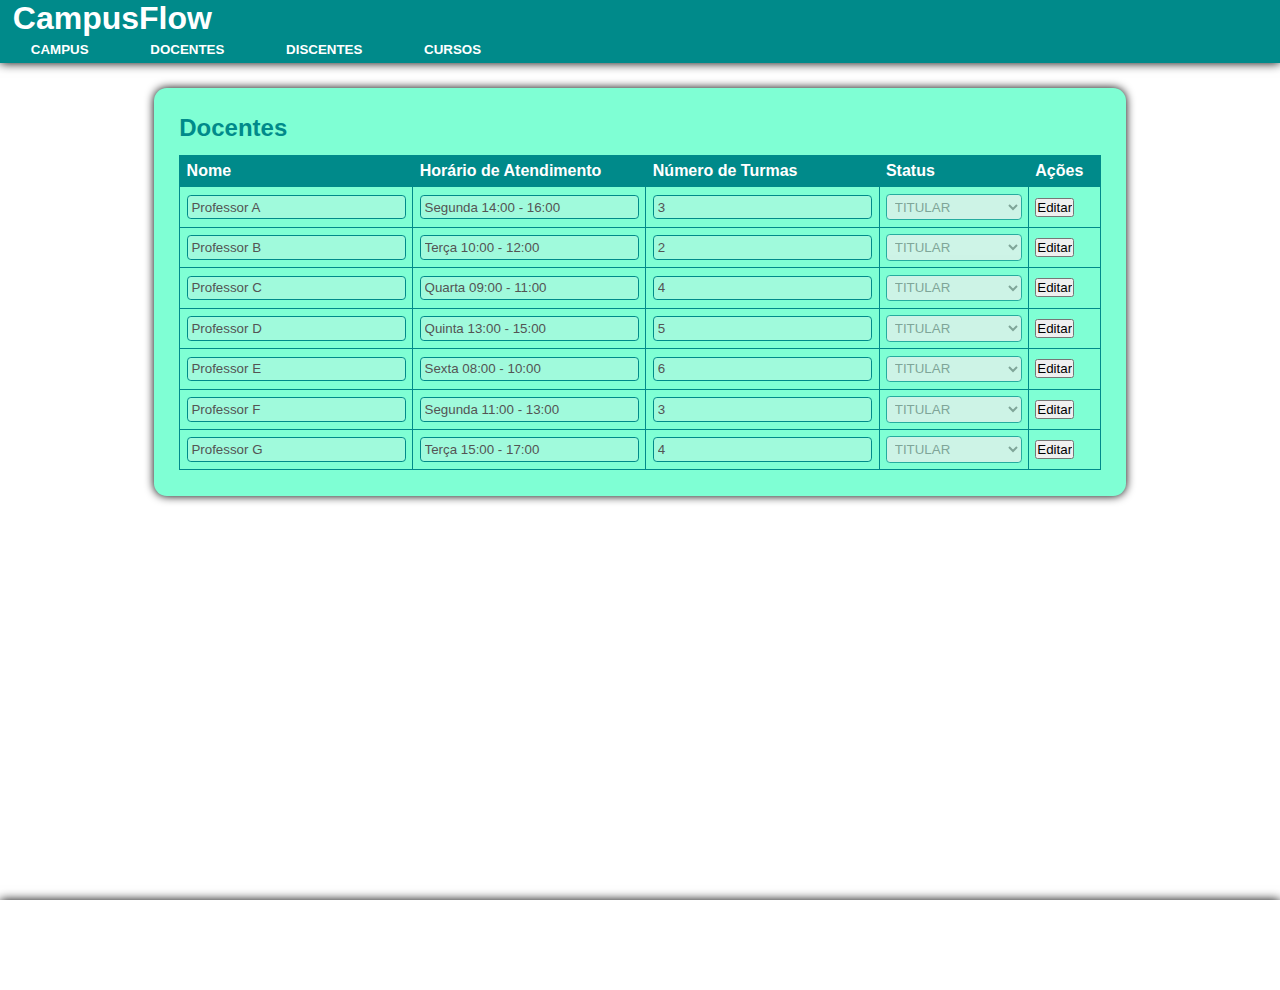
<file: docentes.html>
<!DOCTYPE html>
<html lang="en">
<head>
    <meta charset="UTF-8">
    <meta name="viewport" content="width=device-width, initial-scale=1.0">
    <title>Docentes</title>
    <style>
        * {
            margin: 0;
            padding: 0;
            box-sizing: border-box;
            font-family: Arial, Helvetica, sans-serif;
            overflow: hidden;
        }
        html, body {
            height: 100%;
        }
        .container {
            display: flex;
            flex-direction: column;
            align-items: center;
            min-height: 100vh;
        }
        header {
            background-color: #008A8A;
            box-shadow: 0px 0px 10px black;
            color: white;
            width: 100%;
        }
        header h1 {
            margin-left: 1vw;
            cursor: pointer;
        }
        nav {
            display: flex;
            flex-direction: row;
            height: 2vw;
            width: 40%;
            align-items: center;
            justify-content: space-around;
            position: relative;
        }
        nav button {
            padding: 0.2vw;
            text-align: center;
            font-weight: bold;
            cursor: pointer;
            border-radius: 0.2vw;
            background-color: #008A8A;
            color: white;
            border: 0;
        }
        nav button:hover {
            background-color: aquamarine;
            color: black;
        }
        main {
            display: flex;
            flex-direction: column;
            width: 80%;
            z-index: 3;
            position: relative;
            padding: 2vw;
            flex-grow: 1;
        }
        .dataSection {
            background-color: aquamarine;
            color: black;
            font-weight: bold;
            width: 100%;
            padding: 2vw;
            border-radius: 1vw;
            box-shadow: 0px 0px 10px black;
            margin-bottom: 2vw;
        }
        .dataSection h2 {
            color: #008A8A;
            margin-bottom: 1vw;
        }
        .dataSection table {
            width: 100%;
            border-collapse: collapse;
        }
        .dataSection table, .dataSection th, .dataSection td {
            border: 1px solid #008A8A;
        }
        .dataSection th, .dataSection td {
            padding: 0.5vw;
            text-align: left;
        }
        .dataSection th {
            background-color: #008A8A;
            color: white;
        }
        .dataSection input, .dataSection select {
            width: 100%;
            padding: 0.3vw;
            border: 1px solid #008A8A;
            border-radius: 0.3vw;
        }
        footer {
            width: 100%;
            height: 10vh;
            background-color: #008A8A;
            color: white;
            display: flex;
            align-items: center;
            justify-content: center;
            box-shadow: 0px 0px 10px black;
        }
    </style>
    <script>
        function navigateTo(page) {
            document.location.href = `${page}.html`;
        }

        function editRow(row) {
            let inputs = row.querySelectorAll('input, select');
            for (let input of inputs) {
                input.disabled = !input.disabled;
            }
        }
    </script>
</head>
<body>
    <div class="container">
        <header>
            <h1 onclick="javascript: document.location.href = '3.html'">CampusFlow</h1>
            <nav>
                <button onclick="navigateTo('campus')">CAMPUS</button>
                <button onclick="navigateTo('docentes')">DOCENTES</button>
                <button onclick="navigateTo('discentes')">DISCENTES</button>
                <button onclick="navigateTo('cursos')">CURSOS</button>
            </nav>
        </header>
        <main>
            <div class="dataSection">
                <h2>Docentes</h2>
                <table>
                    <thead>
                        <tr>
                            <th>Nome</th>
                            <th>Horário de Atendimento</th>
                            <th>Número de Turmas</th>
                            <th>Status</th>
                            <th>Ações</th>
                        </tr>
                    </thead>
                    <tbody>
                        <tr>
                            <td><input type="text" value="Professor A" disabled></td>
                            <td><input type="text" value="Segunda 14:00 - 16:00" disabled></td>
                            <td><input type="number" value="3" disabled></td>
                            <td>
                                <select disabled>
                                    <option value="efetivo">TITULAR</option>
                                    <option value="licenca">DE LICENÇA</option>
                                    <option value="substituto">SUBSTITUTO</option>
                                </select>
                            </td>
                            <td><button onclick="editRow(this.parentNode.parentNode)">Editar</button></td>
                        </tr>
                        <tr>
                            <td><input type="text" value="Professor B" disabled></td>
                            <td><input type="text" value="Terça 10:00 - 12:00" disabled></td>
                            <td><input type="number" value="2" disabled></td>
                            <td>
                                <select disabled>
                                    <option value="efetivo">TITULAR</option>
                                    <option value="licenca">DE LICENÇA</option>
                                    <option value="substituto">SUBSTITUTO</option>
                                </select>
                            </td>
                            <td><button onclick="editRow(this.parentNode.parentNode)">Editar</button></td>
                        </tr>
                        <tr>
                            <td><input type="text" value="Professor C" disabled></td>
                            <td><input type="text" value="Quarta 09:00 - 11:00" disabled></td>
                            <td><input type="number" value="4" disabled></td>
                            <td>
                                <select disabled>
                                    <option value="efetivo">TITULAR</option>
                                    <option value="licenca">DE LICENÇA</option>
                                    <option value="substituto">SUBSTITUTO</option>
                                </select>
                            </td>
                            <td><button onclick="editRow(this.parentNode.parentNode)">Editar</button></td>
                        </tr>
                        <tr>
                            <td><input type="text" value="Professor D" disabled></td>
                            <td><input type="text" value="Quinta 13:00 - 15:00" disabled></td>
                            <td><input type="number" value="5" disabled></td>
                            <td>
                                <select disabled>
                                    <option value="efetivo">TITULAR</option>
                                    <option value="licenca">DE LICENÇA</option>
                                    <option value="substituto">SUBSTITUTO</option>
                                </select>
                            </td>
                            <td><button onclick="editRow(this.parentNode.parentNode)">Editar</button></td>
                        </tr>
                        <tr>
                            <td><input type="text" value="Professor E" disabled></td>
                            <td><input type="text" value="Sexta 08:00 - 10:00" disabled></td>
                            <td><input type="number" value="6" disabled></td>
                            <td>
                                <select disabled>
                                    <option value="efetivo">TITULAR</option>
                                    <option value="licenca">DE LICENÇA</option>
                                    <option value="substituto">SUBSTITUTO</option>
                                </select>
                            </td>
                            <td><button onclick="editRow(this.parentNode.parentNode)">Editar</button></td>
                        </tr>
                        <tr>
                            <td><input type="text" value="Professor F" disabled></td>
                            <td><input type="text" value="Segunda 11:00 - 13:00" disabled></td>
                            <td><input type="number" value="3" disabled></td>
                            <td>
                                <select disabled>
                                    <option value="efetivo">TITULAR</option>
                                    <option value="licenca">DE LICENÇA</option>
                                    <option value="substituto">SUBSTITUTO</option>
                                </select>
                            </td>
                            <td><button onclick="editRow(this.parentNode.parentNode)">Editar</button></td>
                        </tr>
                        <tr>
                            <td><input type="text" value="Professor G" disabled></td>
                            <td><input type="text" value="Terça 15:00 - 17:00" disabled></td>
                            <td><input type="number" value="4" disabled></td>
                            <td>
                                <select disabled>
                                    <option value="efetivo">TITULAR</option>
                                    <option value="licenca">DE LICENÇA</option>
                                    <option value="substituto">SUBSTITUTO</option>
                                </select>
                            </td>
                            <td><button onclick="editRow(this.parentNode.parentNode)">Editar</button></td>
                        </tr>
                    </tbody>
                </table>
            </div>
        </main>
    </div>
    <footer>
        2024 CampusFlow. Todos os direitos reservados
    </footer>
</body>
</html>
</file>
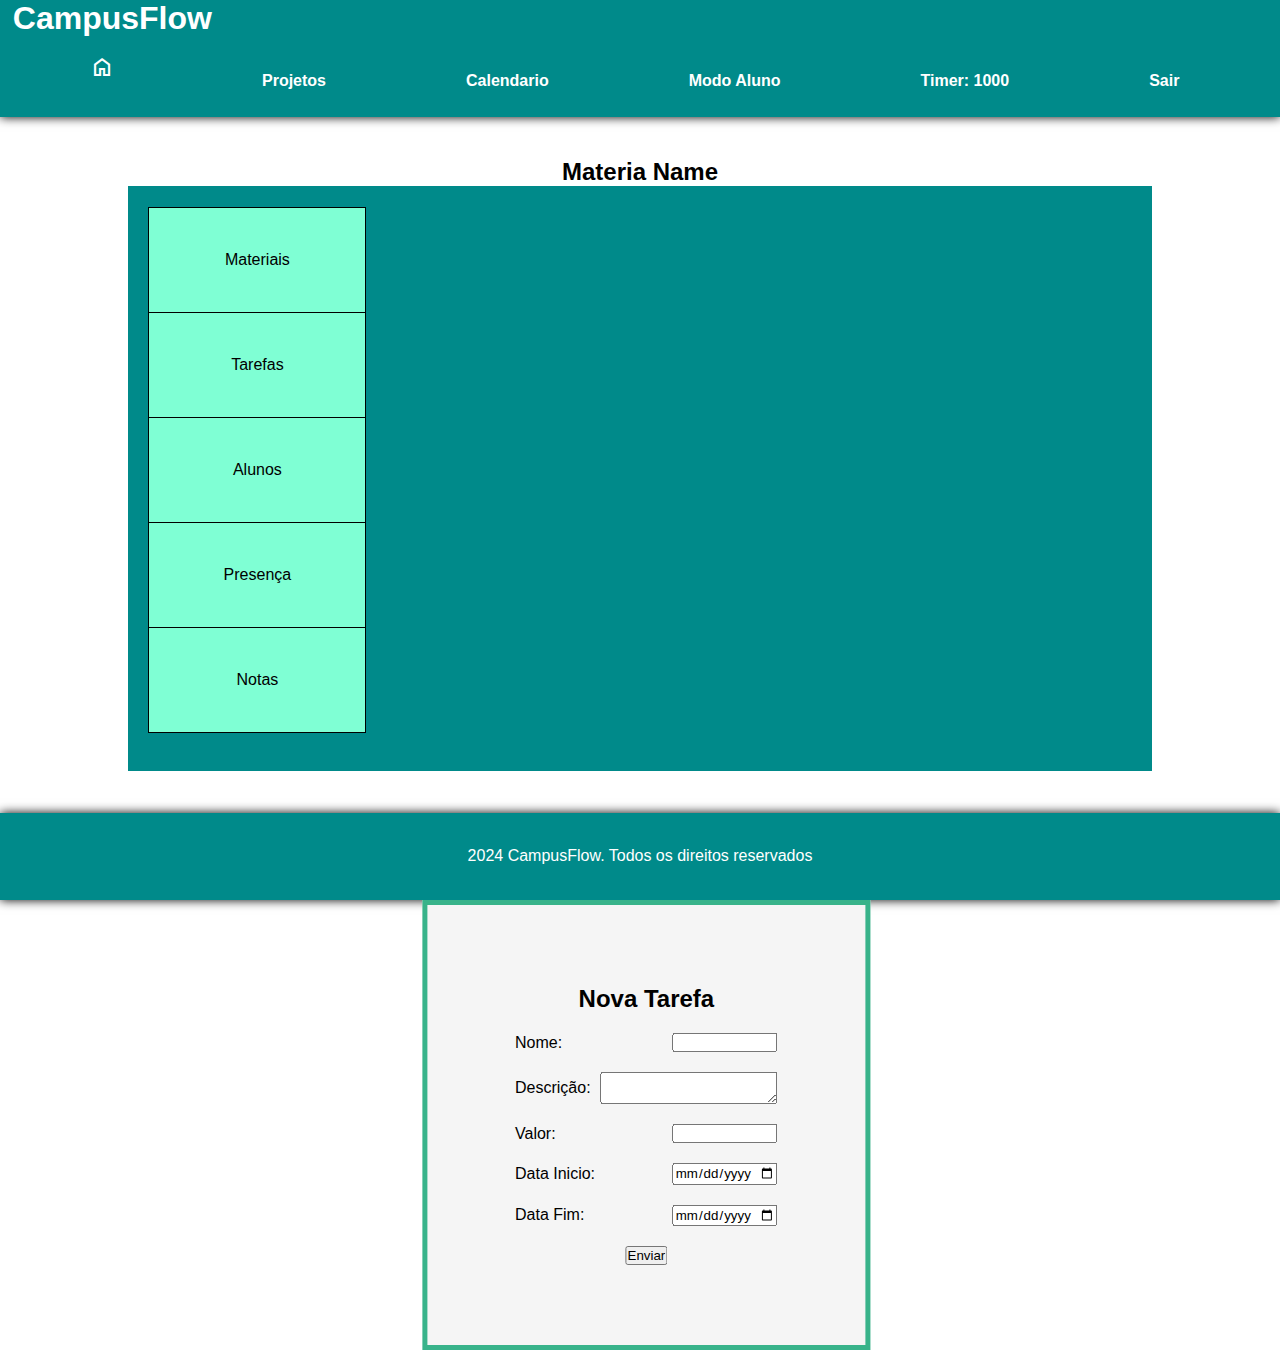
<file: materia.html>
<!DOCTYPE html>
<html lang="en">
<head>
    <meta charset="UTF-8">
    <meta name="viewport" content="width=device-width, initial-scale=1.0">
    <title>Document</title>
    <link rel="stylesheet" href="styles/style2.css">
    <link rel="stylesheet" href="styles/MateriaProfessor.css">
    <link rel="stylesheet" href="https://fonts.googleapis.com/css2?family=Material+Symbols+Outlined:opsz,wght,FILL,GRAD@20..48,100..700,0..1,-50..200" />
</head>
<body>
    <div class="container">
        <header>
            <div>
                <h1>CampusFlow</h1>
            </div>
            <div class="coloredBar"></div>
            <nav>
                    <a href="2.html" class="material-symbols-outlined Voltar">
                        home
                    </a>
                <div class="navBtns">
                    <a href="docente_projeto.html">Projetos</a>
                    <a href="calendario.html">Calendario</a>
                    <p class="modoAluno">Modo Aluno</p>
                    <p class="timer">Timer: 1000</p>
                    <a onclick="javascript: document.location.href = 'index.html'">Sair</a>
                </div>
            </nav>
        </header>
        <main>
            <h2>Materia Name</h2>
            <div class="materiasMain">
                <div class="menuSelector">
                    <div class="selectorItem" value="0">Materiais</div>
                    <div class="selectorItem" value="1">Tarefas</div>
                    <div class="selectorItem" value="2">Alunos</div>
                    <div class="selectorItem" value="3">Presença</div>
                    <div class="selectorItem" value="4">Notas</div>
                </div>
                <div class="view">
                    <div class="viewItem">
                        <h2>Materiais</h2>
                        <div class="materias_And_Add">
                            <div class="Materiais">
                                <a href="https://youtu.be/f8mL0_4GeV0?si=wOdFmO2jt3NhNvcH">https://youtu.be/f8mL0_4GeV0?si=wOdFmO2jt3NhNvcH</a>
                                <a href="https://youtu.be/f8mL0_4GeV0?si=wOdFmO2jt3NhNvcH">https://youtu.be/f8mL0_4GeV0?si=wOdFmO2jt3NhNvcH</a>
                                <a href="https://youtu.be/f8mL0_4GeV0?si=wOdFmO2jt3NhNvcH">https://youtu.be/f8mL0_4GeV0?si=wOdFmO2jt3NhNvcH</a>
                                <a href="https://youtu.be/f8mL0_4GeV0?si=wOdFmO2jt3NhNvcH">https://youtu.be/f8mL0_4GeV0?si=wOdFmO2jt3NhNvcH</a>
                                <a href="https://youtu.be/f8mL0_4GeV0?si=wOdFmO2jt3NhNvcH">https://youtu.be/f8mL0_4GeV0?si=wOdFmO2jt3NhNvcH</a>
                                <a href="https://youtu.be/f8mL0_4GeV0?si=wOdFmO2jt3NhNvcH">https://youtu.be/f8mL0_4GeV0?si=wOdFmO2jt3NhNvcH</a>
                                <a href="https://youtu.be/f8mL0_4GeV0?si=wOdFmO2jt3NhNvcH">https://youtu.be/f8mL0_4GeV0?si=wOdFmO2jt3NhNvcH</a>
                                <a href="https://youtu.be/f8mL0_4GeV0?si=wOdFmO2jt3NhNvcH">https://youtu.be/f8mL0_4GeV0?si=wOdFmO2jt3NhNvcH</a>
                            </div>
                            <form action="" class="MateriaisForm">
                                <textarea name="newMat" id="newMat" placeholder="Novo Material"></textarea>
                                <input type="button" value="Enviar" class="MateriaisFormBtn"> <!-- submit button -->
                            </form>
                        </div>
                    </div>
                    <div class="viewItem">
                        <h2>Tarefas</h2>
                        <div class="Tarefas_menu">
                            <div class="Tarefas_menu_postatadas">
                                <div class="tarefa">
                                    <button type="button" class="Btn_menu_tarefa">Tarefa 1</button>
                                    <div class="lista_alunos">
                                        <table>
                                            <tr>
                                                <td>Lucas Pereira</td>
                                                <td>Entregue</td>
                                            </tr>
                                            <tr>
                                                <td>Betito Lindão</td>
                                                <td>Entregue</td>
                                            </tr>
                                            <tr>
                                                <td>Gabriel Canto</td>
                                                <td>Não Entregue</td>
                                            </tr>
                                        </table>
                                    </div>
                                </div>
                                <div class="tarefa">
                                    <button type="button" class="Btn_menu_tarefa">Tarefa 2</button>
                                    <div class="lista_alunos">
                                        <table>
                                            <tr>
                                                <td>Lucas Pereira</td>
                                                <td>Entregue</td>
                                            </tr>
                                            <tr>
                                                <td>Betito Lindão</td>
                                                <td>Entregue</td>
                                            </tr>
                                            <tr>
                                                <td>Gabriel Canto</td>
                                                <td>Não Entregue</td>
                                            </tr>
                                        </table>
                                    </div>
                                </div>
                            </div>
                            <button type="button" class="nova_tarefa_btn">
                                Nova Tarefa
                            </button>
                        </div>
                        
                    </div>
                    <div class="viewItem">
                        <h2>Alunos</h2>
                        <div class="alunos">
                            <img src="imgs/png.png" alt="">
                            <img src="imgs/png.png" alt="">
                            <img src="imgs/png.png" alt="">
                            <img src="imgs/png.png" alt="">
                            <img src="imgs/png.png" alt="">
                            <img src="imgs/png.png" alt="">
                            <img src="imgs/png.png" alt="">
                            <img src="imgs/png.png" alt="">
                            <img src="imgs/png.png" alt="">
                        </div>
                    </div>
                    <div class="viewItem">
                        <h2>Presenças</h2>
                        <div class="tabelaPresenca">
                            <table>
                                <tr>
                                    <th>Nomes</th>
                                    <th>04/06/2024</th>
                                    <th>11/06/2024</th>
                                    <th>18/06/2024</th>
                                    <th>25/06/2024</th>
                                </tr>
                                <tr>
                                    <td></td>
                                    <td>
                                    <button class="btn_presenca">Presença para Todos</button>
                                    <button class="btn_presenca">Ausência para Todos</button>                                    </td>
                                     <td>
                                    <button class="btn_presenca">Presença para Todos</button>
                                    <button class="btn_presenca">Ausência para Todos</button>
                                    </td>
                                     <td>
                                    <button class="btn_presenca">Presença para Todos</button>
                                    <button class="btn_presenca">Ausência para Todos</button>                                    </td>
                                     <td>
                                    <button class="btn_presenca">Presença para Todos</button>
                                    <button class="btn_presenca">Ausência para Todos</button>                                    </td>
                                </tr>
                                <tr>
                                    <td>João Silva</td>
                                    <td><input type="number" max="2" min="0" value="1"</td>
                                    <td><input type="number" max="2" min="0" value="0"</td>
                                    <td><input type="number" max="2" min="0" value="2"</td>
                                    <td><input type="number" max="2" min="0" value="2"</td>
                                </tr>
                                <tr>
                                    <td>Maria Oliveira</td>
                                    <td><input type="number" max="2" min="0"</td>
                                    <td><input type="number" max="2" min="0"</td>
                                    <td><input type="number" max="2" min="0"</td>
                                    <td><input type="number" max="2" min="0"</td>
                                </tr>
                                <tr>
                                    <td>Carlos Pereira</td>
                                    <td><input type="number" max="2" min="0"</td>
                                    <td><input type="number" max="2" min="0"</td>
                                    <td><input type="number" max="2" min="0"</td>
                                    <td><input type="number" max="2" min="0"</td>
                                </tr>
                                <tr>
                                    <td>Ana Souza</td>
                                    <td><input type="number" max="2" min="0"</td>
                                    <td><input type="number" max="2" min="0"</td>
                                    <td><input type="number" max="2" min="0"</td>
                                    <td><input type="number" max="2" min="0"</td>
                                </tr>
                                <tr>
                                    <td>Luiz Costa</td>
                                    <td><input type="number" max="2" min="0"</td>
                                    <td><input type="number" max="2" min="0"</td>
                                    <td><input type="number" max="2" min="0"</td>
                                    <td><input type="number" max="2" min="0"</td>
                                </tr>
                                <tr>
                                    <td>Fernanda Santos</td>
                                    <td><input type="number" max="2" min="0"</td>
                                    <td><input type="number" max="2" min="0"</td>
                                    <td><input type="number" max="2" min="0"</td>
                                    <td><input type="number" max="2" min="0"</td>
                                </tr>
                                <tr>
                                    <td>Ricardo Almeida</td>
                                    <td><input type="number" max="2" min="0"</td>
                                    <td><input type="number" max="2" min="0"</td>
                                    <td><input type="number" max="2" min="0"</td>
                                    <td><input type="number" max="2" min="0"</td>
                                </tr>
                                <tr>
                                    <td>Juliana Fernandes</td>
                                    <td><input type="number" max="2" min="0"</td>
                                    <td><input type="number" max="2" min="0"</td>
                                    <td><input type="number" max="2" min="0"</td>
                                    <td><input type="number" max="2" min="0"</td>
                                </tr>
                                <tr>
                                    <td>Juliana Fernandes</td>
                                    <td><input type="number" max="2" min="0"</td>
                                    <td><input type="number" max="2" min="0"</td>
                                    <td><input type="number" max="2" min="0"</td>
                                    <td><input type="number" max="2" min="0"</td>
                                </tr>
                                <tr>
                                    <td>Patrícia Gomes</td>
                                    <td><input type="number" max="2" min="0"</td>
                                    <td><input type="number" max="2" min="0"</td>
                                    <td><input type="number" max="2" min="0"</td>
                                    <td><input type="number" max="2" min="0"</td>
                                </tr>
                                <tr>
                                    <td>Gustavo Rocha</td>
                                    <td><input type="number" max="2" min="0"</td>
                                    <td><input type="number" max="2" min="0"</td>
                                    <td><input type="number" max="2" min="0"</td>
                                    <td><input type="number" max="2" min="0"</td>
                                </tr>
                                <tr>
                                    <td>Helena Ramos</td>
                                    <td><input type="number" max="2" min="0"</td>
                                    <td><input type="number" max="2" min="0"</td>
                                    <td><input type="number" max="2" min="0"</td>
                                    <td><input type="number" max="2" min="0"</td>
                                </tr>
                                <tr>
                                    <td>Roberto Nascimento</td>
                                    <td><input type="number" max="2" min="0"</td>
                                    <td><input type="number" max="2" min="0"</td>
                                    <td><input type="number" max="2" min="0"</td>
                                    <td><input type="number" max="2" min="0"</td>
                                </tr>
                            </table>
                        </div>

                    </div>
                    <div class="viewItem">
                        <h2>Notas</h2>
                        <div class="tabelaNotas">
                            <table>
                                <tr>
                                    <th>Nomes</th>
                                    <th>Prova 1</th>
                                    <th>Trabalho 1</th>
                                    <th>Prova 2</th>
                                    <th>Trabalho 2</th>
                                    <th>Recuperação</th>
                                </tr>
                                <tr>
                                    <td>João Silva</td>
                                    <td><input type="number" max="10" min="0" value="7"></td>
                                    <td><input type="number" max="10" min="0" value="5"></td>
                                    <td><input type="number" max="10" min="0" value="10"></td>
                                    <td><input type="number" max="10" min="0" value="3"></td>
                                    <td><input type="number" max="10" min="0" value="0"></td>
                                </tr>
                                <tr>
                                    <td>Maria Oliveira</td>
                                    <td><input type="number" max="10" min="0"></td>
                                    <td><input type="number" max="10" min="0"></td>
                                    <td><input type="number" max="10" min="0"></td>
                                    <td><input type="number" max="10" min="0"></td>
                                    <td><input type="number" max="10" min="0"></td>
                                </tr>
                                <tr>
                                    <td>Carlos Pereira</td>
                                    <td><input type="number" max="10" min="0"></td>
                                    <td><input type="number" max="10" min="0"></td>
                                    <td><input type="number" max="10" min="0"></td>
                                    <td><input type="number" max="10" min="0"></td>
                                    <td><input type="number" max="10" min="0"></td>
                                </tr>
                                <tr>
                                    <td>Ana Souza</td>
                                    <td><input type="number" max="10" min="0"></td>
                                    <td><input type="number" max="10" min="0"></td>
                                    <td><input type="number" max="10" min="0"></td>
                                    <td><input type="number" max="10" min="0"></td>
                                    <td><input type="number" max="10" min="0"></td>
                                </tr>
                                <tr>
                                    <td>Luiz Costa</td>
                                    <td><input type="number" max="10" min="0"></td>
                                    <td><input type="number" max="10" min="0"></td>
                                    <td><input type="number" max="10" min="0"></td>
                                    <td><input type="number" max="10" min="0"></td>
                                    <td><input type="number" max="10" min="0"></td>
                                </tr>
                                <tr>
                                    <td>Fernanda Santos</td>
                                    <td><input type="number" max="10" min="0"></td>
                                    <td><input type="number" max="10" min="0"></td>
                                    <td><input type="number" max="10" min="0"></td>
                                    <td><input type="number" max="10" min="0"></td>
                                    <td><input type="number" max="10" min="0"></td>
                                </tr>
                                <tr>
                                    <td>Ricardo Almeida</td>
                                    <td><input type="number" max="10" min="0"></td>
                                    <td><input type="number" max="10" min="0"></td>
                                    <td><input type="number" max="10" min="0"></td>
                                    <td><input type="number" max="10" min="0"></td>
                                    <td><input type="number" max="10" min="0"></td>
                                </tr>
                                <tr>
                                    <td>Juliana Fernandes</td>
                                    <td><input type="number" max="10" min="0"></td>
                                    <td><input type="number" max="10" min="0"></td>
                                    <td><input type="number" max="10" min="0"></td>
                                    <td><input type="number" max="10" min="0"></td>
                                    <td><input type="number" max="10" min="0"></td>
                                </tr>
                                <tr>
                                    <td>Juliana Fernandes</td>
                                    <td><input type="number" max="10" min="0"></td>
                                    <td><input type="number" max="10" min="0"></td>
                                    <td><input type="number" max="10" min="0"></td>
                                    <td><input type="number" max="10" min="0"></td>
                                    <td><input type="number" max="10" min="0"></td>
                                </tr>
                                <tr>
                                    <td>Patrícia Gomes</td>
                                    <td><input type="number" max="10" min="0"></td>
                                    <td><input type="number" max="10" min="0"></td>
                                    <td><input type="number" max="10" min="0"></td>
                                    <td><input type="number" max="10" min="0"></td>
                                    <td><input type="number" max="10" min="0"></td>
                                </tr>
                                <tr>
                                    <td>Gustavo Rocha</td>
                                    <td><input type="number" max="10" min="0"></td>
                                    <td><input type="number" max="10" min="0"></td>
                                    <td><input type="number" max="10" min="0"></td>
                                    <td><input type="number" max="10" min="0"></td>
                                    <td><input type="number" max="10" min="0"></td>
                                </tr>
                                <tr>
                                    <td>Helena Ramos</td>
                                    <td><input type="number" max="10" min="0"></td>
                                    <td><input type="number" max="10" min="0"></td>
                                    <td><input type="number" max="10" min="0"></td>
                                    <td><input type="number" max="10" min="0"></td>
                                    <td><input type="number" max="10" min="0"></td>
                                </tr>
                                <tr>
                                    <td>Roberto Nascimento</td>
                                    <td><input type="number" max="10" min="0"></td>
                                    <td><input type="number" max="10" min="0"></td>
                                    <td><input type="number" max="10" min="0"></td>
                                    <td><input type="number" max="10" min="0"></td>
                                    <td><input type="number" max="10" min="0"></td>
                                </tr>
                            </table>
                        </div>
                        <label for="">Importar Planilha</label>
                        <input type="file">
                    </div>
                </div>
            </div>
            
        </main>
        <footer>
            2024 CampusFlow. Todos os direitos reservados
        </footer>
    </div>
    <div class="pop_up_tarefa">
        <form action="" class="tarefa_form">
            <h2>Nova Tarefa</h2>
            <div>
                <label for="">Nome:</label>
                <input type="text">
            </div>
            <div>
                <label for="">Descrição:</label>
                <textarea name="" id=""></textarea>
            </div>
            <div>
                <label for="">Valor:</label>
                <input type="number" max="10" min="0">
            </div>
            <div>
                <label for="">Data Inicio:</label>
                <input type="date">
            </div>
            <div>
                <label for="">Data Fim:</label>
                <input type="date">
            </div>
            <input type="button" value="Enviar" class="enviar_tarefa_btn"> <!-- submit button -->
        </form>
    </div>
        <script>
            var selectedItem = document.querySelectorAll(".selectorItem");
            var selectedNumber = 0;
            var view = document.querySelector('.view');
            var viewItens = view.querySelectorAll('.viewItem');
            var MateriaisFormBtn = document.querySelector('.MateriaisFormBtn');
            var Btn_menu_tarefa = document.querySelectorAll(".Btn_menu_tarefa");
            var nova_tarefa_btn = document.querySelector('.nova_tarefa_btn');
            var pop_up_tarefa = document.querySelector('.pop_up_tarefa');
            var enviar_tarefa_btn = document.querySelector('.enviar_tarefa_btn');
            var container = document.querySelector('.container');

            selectedItem.forEach(selected =>{
                selected.addEventListener('click', function(){
                    selectedNumber = Number(selected.getAttribute("value"))

                    for(var i = 0; i<selectedItem.length; i++)
                    {
                        if(i == selectedNumber)
                        {   
                            viewItens[i].classList.add("selectedItem")
                            selectedItem[i].classList.add("selected")
                        }else{
                            viewItens[i].classList.remove("selectedItem")
                            selectedItem[i].classList.remove('selected')
                        }
                    }
                })
            })

            MateriaisFormBtn.addEventListener('click', function(){
                alert("Material enviado com sucesso")
            })

            for (var i = 0; i < Btn_menu_tarefa.length; i++){
                Btn_menu_tarefa[i].addEventListener("click", function() {
                this.classList.toggle("ativo");
                var lista_alunos = this.nextElementSibling;
                if (lista_alunos.style.display === "flex") {
                    lista_alunos.style.display = "none";
                } else {
                    lista_alunos.style.display = "flex";
                }
            });
            }

            nova_tarefa_btn.addEventListener('click', function(){
                pop_up_tarefa.style.transform = "translate(33vw,-75vh)"
                container.style.opacity = '0.5'
            })

            enviar_tarefa_btn.addEventListener('click', function(){
                alert("Tarefa enviada com sucesso")
                pop_up_tarefa.style.transform = "translate(33vw,0)"
                container.style.opacity = '1'
            })

            let timer = setInterval(timerLoop,1000)
            let timerCount = (document.querySelector('.timer')).innerHTML.slice(7)
            let timerBefore = (document.querySelector('.timer')).innerHTML.slice(0,7)


            function timerLoop()
            {   let timerCount = (document.querySelector('.timer')).innerHTML.slice(7)
                let timerBefore = (document.querySelector('.timer')).innerHTML.slice(0,7)
                document.querySelector('.timer').innerHTML = timerBefore+(Number(timerCount)-1)
            }
            
        </script>
</body>
</html>
</file>
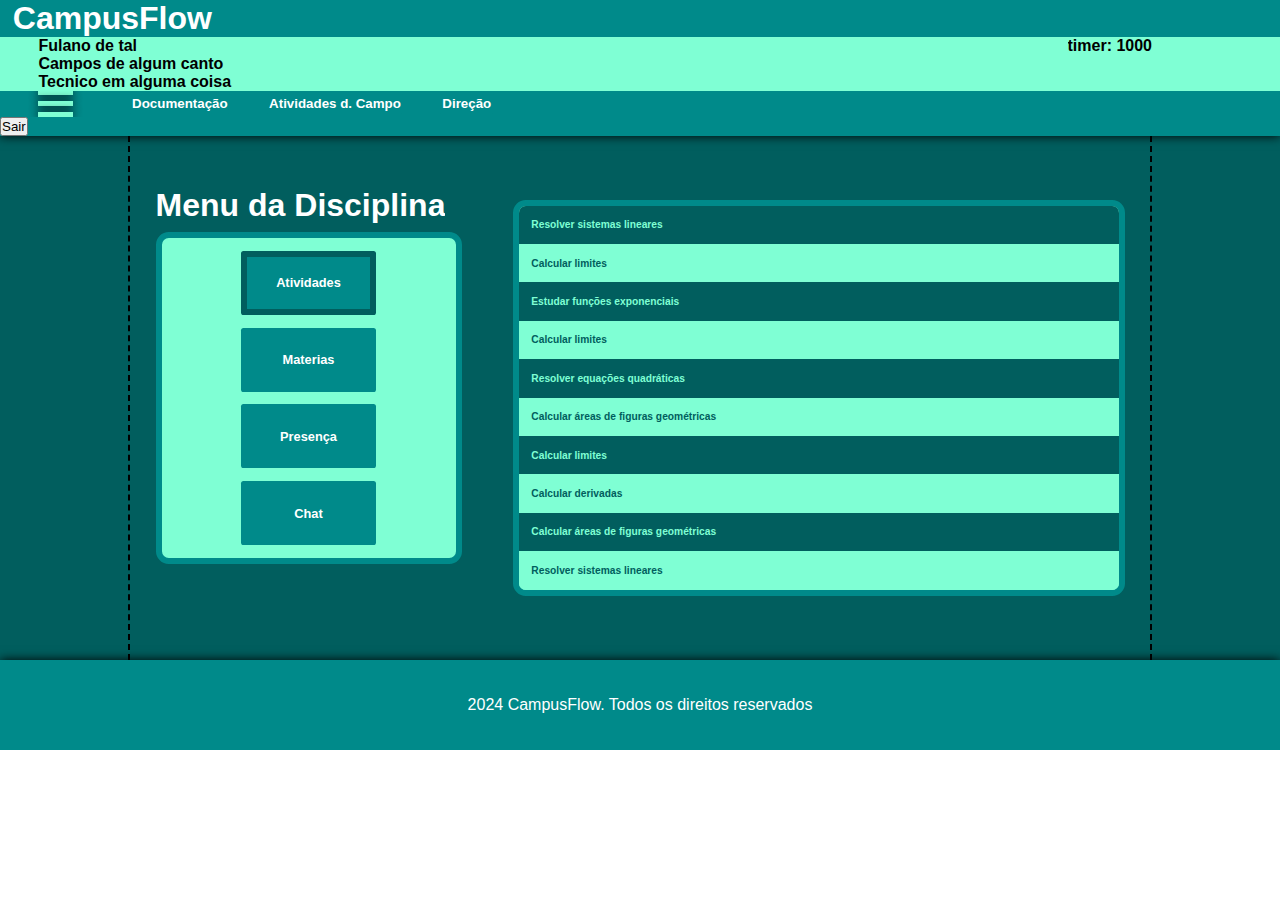
<file: materiaPage.html>
<!DOCTYPE html>
<html lang="en">
<head>
    <meta charset="UTF-8">
    <meta http-equiv="X-UA-Compatible" content="IE=edge">
    <meta name="viewport" content="width=device-width, initial-scale=1.0">
    <title>Materia</title>
    <link rel="stylesheet" href="styles/materia.css">
    <script src="scripts/padrao.js" defer></script>
    <script src="scripts/materia.js" defer></script>
</head>
<body>
    <div class="container">
        <header>
            <h1 onclick="javascript: document.location.href = '1.html'">CampusFlow</h1>
            <div class="description">
                <p class="name">Fulano de tal</p>
                <p class="local">Campos de algum canto</p>
                <p class="cursando">Tecnico em alguma coisa</p>
                <div class="timer" onclick="liberaGame()">timer: 1000</div>
            </div>
            <nav>
                <div class="menu" onclick="myFunction(this), aside()">    
                    <div class="bar1"></div>
                    <div class="bar2"></div>
                    <div class="bar3"></div>
                </div>
                <button class="docs">
                    Documentação
                </button>
                <button onclick="aluno_ac()">
                    Atividades d. Campo
                </button>
                <button class="direcao" onclick="dis_dire()">
                    Direção
                </button>
            </nav>
            <button onclick="javascript: document.location.href = 'index.html'">Sair</button>
        </header>
        <main>
            <div class="docsOn">
                <div>Emitir Boletim</div>
                <div>Emitir Histórico</div>
                <div>Declaração de vinculo</div>
                <div>Calendário de Acadêmico</div>
            </div>

            <h1 class="title">Menu da Disciplina</h1>
            <div class="sideMenu">
                <button class="1 chose" onclick="chose(this), blockContent(this)">Atividades</button>
                <button class="2" onclick="chose(this), blockContent(this)">Materias</button>
                <button class="3" onclick="chose(this), blockContent(this)">Presença</button>
                <button class="4" onclick="chose(this), blockContent(this)">Chat</button>
            </div>
            <div class="content aux">
            </div>
        </main>
        <aside id="aside">
            <div class="caixaMateria">
                <h1>Matérias</h1>
                <div class="blockAside">
                </div>
            </div>
        </aside>
        <footer>
            2024 CampusFlow. Todos os direitos reservados
        </footer>
    </div>
</body>
</html>
</file>
<file: styles/style.css>
* {
    margin: 0;
    padding: 0;
    box-sizing: border-box;
    font-family: Arial, Helvetica, sans-serif;
}

body {
    background-color: #f0f0f0;
}

.container {
    width: 100vw;
    height: 100vh;
    display: flex;
    flex-direction: column;
    align-items: center;
    justify-content: space-between;
}

header {
    background-color: #008A8A;
    box-shadow: 0px 4px 8px rgba(0, 0, 0, 0.2);
    color: white;
    width: 100%;
    padding: 1vw 0;
    text-align: center;
}

header h1 {
    margin: 0;
    font-size: 2vw;
}

main {
    display: flex;
    justify-content: center;
    flex-direction: column;
    align-items: center;
    flex-grow: 1;
    padding: 2vw;
}

main h1 {
    margin-bottom: 2vw;
    color: #333;
    font-size: 1.5vw;
}

form {
    background-color: white;
    border-radius: 1vw;
    box-shadow: 0px 4px 8px rgba(0, 0, 0, 0.1);
    padding: 2vw;
    width: 20vw;
}

fieldset {
    border: none;
    display: flex;
    flex-direction: column;
}

fieldset input, fieldset select, .submit {
    margin-top: 1vw;
    padding: 0.5vw;
    border: 1px solid #ccc;
    border-radius: 0.5vw;
    font-size: 1vw;
}

fieldset input:focus, fieldset select:focus, .submit:focus {
    outline: none;
    border-color: #008A8A;
    box-shadow: 0 0 5px rgba(0, 138, 138, 0.5);
}

.password {
    color: #008A8A;
    font-size: 0.8vw;
    cursor: pointer;
    text-align: center;
    margin-top: 1vw;
}

.password:hover {
    text-decoration: underline;
}

.submit {
    background-color: #008A8A;
    color: white;
    border: none;
    cursor: pointer;
    transition: background-color 0.3s;
}

.submit:hover {
    background-color: #006666;
}

footer {
    width: 100vw;
    padding: 1vw 0;
    background-color: #008A8A;
    color: white;
    display: flex;
    align-items: center;
    justify-content: center;
    box-shadow: 0px -4px 8px rgba(0, 0, 0, 0.2);
    text-align: center;
    font-size: 0.8vw;
}
</file>
<file: styles/1.css>
*{
    margin: 0;
    padding: 0;
    box-sizing: border-box;
    font-family: Arial, Helvetica, sans-serif;
    overflow: hidden;
}
.container
{   display: flex;
    flex-direction: column;
    align-items: center;
}
header{
    /* border-bottom: solid 0.5vw black; */
    background-color: #008A8A;
    box-shadow: 0px 0px 10px black;
    color: white;
    width: 100%;
    /* height: 10vh; */
}
header h1{
    margin-left: 1vw;
    cursor: pointer;
}

nav
{   display: flex;
    flex-direction: row;
    height: 2vw;
    width: 40%;
    align-items: center;
    justify-content: space-around;
    position: relative;
}
nav button
{   padding: 0.2vw;
    text-align: center;
    font-weight: bold;
    cursor: pointer;
    border-radius: 0.2vw;
    background-color: #008A8A;
    color: white;
    border: 0;
}
nav button:hover
{   background-color:aquamarine;
    color: black;

}
.description
{   background-color: aquamarine;
    color: black;
    font-weight: bold;
    position: relative;
}
.description p
{   margin-left: 3vw;
}


.timer
{   position: absolute;
    top: 0;
    right: 10vw;
}

.docsOn
{   display: none;
    flex-direction: column;
    padding: 0.2vw;
    border: solid 0.2vw #015e5e;
    border-radius: 0.5vw;
    background-color: white;
    font-weight: bold;
    position: absolute;
    left: 0;
    top: 0;
}
.docsOn div:hover
{   background-color: #008A8A;
    cursor: pointer;

}

main{
    display: flex;
    justify-content: space-evenly;
    flex-direction: row;
    width: 80%;
    border-left: dashed black 0.2vw;
    border-right: dashed black 0.2vw;
    z-index: 3;
    position: relative;
}


aside
{   height: 100vh;
    position: absolute;
    background-color: white;
    box-shadow: 0px 0px 10px black;
    width: 30vw;
    top:0;
    left: -50vw;
    /* opacity: 95%; */
    transition: 0.75s ease-out;
    display: flex;
    flex-direction:column;
    z-index: 5;
    display: flex;
    justify-content: center;
    align-items: center;
}
aside button{
    cursor: pointer;
    position: absolute;
    top: 1vw;
    right: 1vw;
    border-radius: 1vw;
    padding: 0.3vw;
    background-color: aquamarine;
    color: black;
    font-weight: bold;
    font-size: 1vw;
    transition: 0.2s;
}
.caixaMateria
{   width: 80%;
    margin-top: 5vw;
    margin-bottom: 2vw;
}
.blockAside
{   border-radius: 1vw;
    border: solid 1vw #008A8A;
    cursor: pointer;
    text-indent: 1vw;
}
.caixaEntrada
{   width: 40%;
    margin-top: 5vw;
    margin-bottom: 2vw;
}
.block
{   
    border-radius: 1vw;
    border: solid 1vw #008A8A;
    text-indent: 1vw;
}
.p1
{   background-color: aquamarine;
    color: #015e5e;
    font-weight: bold;
    height: 3vw;
    display:flex;
    align-items: center;
}
.p0
{   background-color: #015e5e;
    color: aquamarine;
    font-weight: bold;
    height: 3vw;
    display:flex;
    align-items: center;
}

.photo
{   
    width: 60%;
    height: 20vw;
    margin: auto;
    background-image: url(no_picture.png);
    background-size: 100%;
    background-repeat: no-repeat;
    background-position: center;
}

.perfil
{   
    width: 25%;
    height: 60%;
    margin-top: 2vw;
    border-radius: 1vw;
    border: solid 1vw #008A8A;
    display: flex;
    flex-direction: column;
    align-items: center;
    justify-content: center;
}
.description2
{   background-color: aquamarine;
    color: black;
    font-weight: bold;
    width: 100%;
}


.botoes{
    margin-top: 5vw;
    display: flex;
    justify-content: space-evenly;
    width: 50vw;
}
footer{
    /* border-top: solid 0.5vw black; */
    width: 100vw;
    height: 10vh;
    background-color: #008A8A;
    color: white;
    display: flex;
    align-items: center;
    justify-content: center;    
    box-shadow: 0px 0px 10px black;
}

.menu
{   z-index: 10;
    transition: 1s ease-out;
    cursor: pointer;
}
.bar1, .bar2, .bar3 {
    width: 35px;
    height: 5px;
    background-color:aquamarine;
    box-shadow: 0px 0px 10px black;
    margin: 6px 20px;
    transition: 0.4s;
  }
  
.change .bar1 {
    transform: translate(0, 11px) rotate(-45deg);
}

.change .bar2 {opacity: 0;}

.change .bar3 {
    transform: translate(0, -11px) rotate(45deg);
}
</file>
<file: styles/admin.css>
* {
    margin: 0;
    padding: 0;
    box-sizing: border-box;
    font-family: Arial, Helvetica, sans-serif;
    overflow: hidden;
}
html, body {
    height: 100%;
}
.container {
    display: flex;
    flex-direction: column;
    align-items: center;
    min-height: 100vh;
}
header {
    background-color: #008A8A;
    box-shadow: 0px 0px 10px black;
    color: white;
    width: 100%;
}
header h1 {
    margin-left: 1vw;
    cursor: pointer;
}
nav {
    display: flex;
    flex-direction: row;
    height: 2vw;
    width: 40%;
    align-items: center;
    justify-content: space-around;
    position: relative;
}
nav button {
    padding: 0.2vw;
    text-align: center;
    font-weight: bold;
    cursor: pointer;
    border-radius: 0.2vw;
    background-color: #008A8A;
    color: white;
    border: 0;
}
nav button:hover {
    background-color: aquamarine;
    color: black;
}
main {
    display: flex;
    justify-content: space-evenly;
    flex-direction: row;
    width: 80%;
    border-left: dashed black 0.2vw;
    border-right: dashed black 0.2vw;
    z-index: 3;
    position: relative;
    padding: 2vw;
    flex-grow: 1;
}
.adminInfo {
    background-color: aquamarine;
    color: black;
    font-weight: bold;
    width: 30%;
    padding: 2vw;
    border-radius: 1vw;
    box-shadow: 0px 0px 10px black;
    display: flex;
    flex-direction: column;
    align-items: center;
}
.photo {
    width: 60%;
    height: 20vw;
    margin: auto;
    background-image: url(no_picture.png);
    background-size: 100%;
    background-repeat: no-repeat;
    background-position: center;
}
.description2 {
    width: 100%;
    text-align: center;
    margin-top: 1vw;
}
.messageBox {
    background-color: white;
    width: 50%;
    padding: 2vw;
    border-radius: 1vw;
    box-shadow: 0px 0px 10px black;
}
.messageBox h2 {
    color: #008A8A;
    margin-bottom: 1vw;
}
.messageBox textarea {
    width: 100%;
    height: 10vw;
    padding: 1vw;
    border-radius: 0.5vw;
    border: 0.2vw solid #008A8A;
    font-size: 1vw;
    resize: none;
}
.sendOptions {
    display: flex;
    justify-content: space-between;
    margin-top: 1vw;
}
.sendOptions button {
    padding: 0.5vw 1vw;
    font-weight: bold;
    border-radius: 0.5vw;
    background-color: #008A8A;
    color: white;
    border: 0;
    cursor: pointer;
}
.sendOptions button:hover {
    background-color: aquamarine;
    color: black;
}
footer {
    width: 100%;
    height: 10vh;
    background-color: #008A8A;
    color: white;
    display: flex;
    align-items: center;
    justify-content: center;
    box-shadow: 0px 0px 10px black;
}
</file>
<file: styles/style2.css>
*{
margin: 0;
padding: 0;
box-sizing: border-box;
font-family: Arial, Helvetica, sans-serif;
}
.container{
    width: 100vw;
    height: 100vh;
    display: flex;
    flex-direction: column;
    align-items: center;
}
header{
    /* border-bottom: solid 0.5vw black; */
    background-color: #008A8A;
    box-shadow: 0px 0px 10px black;
    color: white;
    width: 100%;
}
header h1{
    margin-left: 1vw;
}

main{
    display: flex;
    justify-content: center;
    flex-direction: column;
    align-items: center;
    height: 80vw;
}


.botoes{
    margin-top: 5vw;
    display: flex;
    justify-content: space-evenly;
    width: 50vw;
}
footer{
    /* border-top: solid 0.5vw black; */
    width: 100vw;
    height: 10vw;
    background-color: #008A8A;
    color: white;
    display: flex;
    align-items: center;
    justify-content: center;    
    box-shadow: 0px 0px 10px black;
}
fieldset{
    border-radius: 1vw;
    padding: 1vw;
    width: 10vw;
    display: flex;
    flex-direction: column;
}
fieldset input{
    margin-bottom: 1vw;
}
fieldset select{
    margin-bottom: 1vw;
}
</file>
<file: styles/MateriaProfessor.css>
body{
    overflow: hidden;
}

nav {
    display: flex;
    padding: 1vw;
}

.navBtns{
    display: flex;
}

.navBtns p,.navBtns a {
    color: white;
    text-decoration: none;
    margin-left: 10vw;
    margin-top: 8px;
    padding: 2px;
    padding-inline: 6px;
    font-weight:bold;
    display: flex;
    justify-content: center;
    align-items: center;
}

.navBtns .modoAluno:hover,.navBtns a:hover{
    background-color: aquamarine;
    color: black;
    border-radius: 3px;
    cursor: pointer;
}

.Voltar{
    color: white;
    text-decoration: none;
    text-align: center;

    padding-top: 5px;
    margin-top: 0px;
    margin-left: 5vw;
    width: 4vw;
    height: 6vh;
}

.Voltar:hover{
    background-color: aquamarine;
    border-radius: 5px;
    cursor: pointer;
    color: black
}



.materiasMain{
    background-color: #008A8A;
    width: 80vw;
    height: 65vh;
    display: flex;
}

/*-----------------Menu Seletor-----------------*/

.menuSelector{
    width: 30%;
    height: 90%;
    background-color: aquamarine;
    margin: 2%;
    display: flex;
    flex-direction: column;

    border: 1px black;
    border-style: solid solid none solid;
}

.selectorItem{
    display: flex;
    justify-content: center;
    align-items: center;
    height: 20%;

    border-bottom: solid 1px black;
}

.selectorItem:hover{
    background-color: white;
    cursor: pointer;
}

/*-----------------View-----------------*/

.view{
    width: 100%;
    height: 90%;
    overflow-y: hidden;
    margin: 2%;
}

.viewItem{
    width: 100%;
    height: 100%;
    display: none;
    text-align: center;
}

/*-----------------Item Selecionado aparece-----------------*/


.selected{
    background-color: white;
}

.selectedItem{
    display: flex;
    flex-direction: column;
    background-color: aquamarine;
}

/*---------------Materias--------------------*/

.materias_And_Add{
    display: flex;
    width: 100%;
    height: 100%;
}

.Materiais{
    background-color: rgb(56, 179, 138);
    height: 100%;
    overflow-y: scroll;
    display: flex;
    flex-direction: column;
}

.Materiais a, .Materiais p{
    color: white;
    padding: 10px;
    text-decoration: none;
    border-bottom: 1px solid black;
    border-inline: 1px solid black;
}

.Materiais a:hover, .Materiais p:hover{
    background-color: aquamarine;
}

.MateriaisForm{
    display: flex;
    flex-direction: column;
    justify-content: center;
    align-items: center;
    width: 45%;

    background-color: rgb(56, 179, 138);
}

.MateriaisForm textarea{
    width: 80%;
    padding: 25%;
    display: flex;
    text-align: center;
}

.MateriaisForm input{
    margin-top: 25px;
}

/*---------------Menu Alunos--------------------*/


.alunos{
    display: block;
    overflow-y: scroll;
    background-color: rgb(56, 179, 138);
}

.alunos img{
    width: 200px;
    margin: 20px;
}

/*---------------Tabelas Presenças e Notas--------------------*/

.tabelaPresenca, .tabelaNotas{
    overflow-y: scroll;
}

table{
    height: 100%;
    background-color: rgb(56, 179, 138);
    overflow-y: scroll;
}

table, th, td{
    border: solid 2px black;
    border-collapse:collapse;
    height: 30px;
    width: 100%;
}

.btn_presenca{
    width:100%;
    height:100%;
}

th, td{
    width: 100px;
}

td input{
    width: 100%;
    height: 100%;
    text-align: center;
    background-color: whitesmoke;
    border: none;
}

/*---------------Tarefa--------------------*/

.Tarefas_menu{
    display: flex;
    flex-direction: column;
    justify-content: center;
    align-items: center;
    height: 100%;
}


.Tarefas_menu_postatadas{
    background-color: rgb(56, 179, 138);
    width: 100%;
    height: 100%;
    overflow-y: scroll;
    display: flex;
    flex-direction: column;
}

.Btn_menu_tarefa{
    width: 100%;
    height: 30px;
    background-color: rgb(231, 230, 230);
    border: 0.1px solid black;
}

.Btn_menu_tarefa:hover, .ativo{
    background-color: white;
}

.lista_alunos{
    overflow: hidden;
    display: none;
}

.lista_alunos table{
    background-color: white;
}

.lista_alunos tr td:first-child{
    background-color: rgb(56, 179, 138);
}

.nova_tarefa_btn{
    width: 15%;
    margin-block: 5px;
}

.pop_up_tarefa{
    display: flex;
    position:absolute;
    transform: translate(33vw,0);
    transition: 1s;
    width: 35vw;
    height: 50vh;
    background-color: whitesmoke;
    border: solid 5px rgb(56, 179, 138);
}

.pop_up_tarefa h2{
    margin-bottom: 20px;
}

.tarefa_form{
    display: flex;
    flex-direction: column;
    align-items: center;
    justify-content: center;
    width: 100%;
    height: 100%;
}

.tarefa_form div{
    margin-bottom: 20px;
    display: flex;
    align-items: center;
    justify-content: space-between;
    width: 60%;
}

.tarefa_form div input{
    width: 40%;
}

.container{
    transition: 1s;
}
</file>
<file: styles/materia.css>
*{
    margin: 0;
    padding: 0;
    box-sizing: border-box;
    font-family: Arial, Helvetica, sans-serif;
    overflow: hidden;
}
.container
{   display: flex;
    flex-direction: column;
    align-items: center;
    background-color:  #015e5e;
}
canvas
{   position: absolute;
    left: 100vw;
    top: 0;
}
header{
    /* border-bottom: solid 0.5vw black; */
    background-color: #008A8A;
    box-shadow: 0px 0px 10px black;
    color: white;
    width: 100%;
    /* height: 10vh; */
}
header h1{
    margin-left: 1vw;
    cursor: pointer;
}

nav
{   display: flex;
    flex-direction: row;
    height: 2vw;
    width: 40%;
    align-items: center;
    justify-content: space-around;
    position: relative;
}
nav button
{   padding: 0.2vw;
    text-align: center;
    font-weight: bold;
    cursor: pointer;
    border-radius: 0.2vw;
    background-color: #008A8A;
    color: white;
    border: 0;
}
nav button:hover
{   background-color:aquamarine;
    color: black;

}
.description
{   background-color: aquamarine;
    color: black;
    font-weight: bold;
    position: relative;
}
.description p
{   margin-left: 3vw;

}

.timer
{   position: absolute;
    top: 0;
    right: 10vw;
}

.docsOn
{   display: none;
    flex-direction: column;
    padding: 0.2vw;
    border: solid 0.2vw #015e5e;
    border-radius: 0.5vw;
    background-color: white;
    font-weight: bold;
    position: absolute;
    left: 0;
    top: 0;
    transition: 0.2 ease-in;
}
.docsOn div:hover
{   background-color: #008A8A;
    cursor: pointer;

}

main{
    display: flex;
    justify-content: space-around;
    flex-direction: row;
    align-items: center;
    width: 80%;
    border-left: dashed black 0.2vw;
    border-right: dashed black 0.2vw;
    position: relative;
}
.title
{   position: absolute;
    left: 2vw;
    top: 4vw;
    color: white;
}
.sideMenu
{   background-color: aquamarine;
    border: solid 0.5vw #008A8A;
    border-radius: 1vw;
    width: 30%;
    height: 50%;
    display: flex;
    flex-direction: column;
    align-items: center;
    justify-content: space-evenly;
    padding: 1vw;
    gap: 1vw;
}
.sideMenu button
{   padding: 0.2vw;
    text-align: center;
    font-weight: bold;
    cursor: pointer;
    border-radius: 0.2vw;
    background-color: #008A8A;
    color: white;
    border: 0;
    width: 50%;
    height: 5vw;
    font-size: 1vw;
    transition: 0.2s;
}
.sideMenu button:hover
{   transform: scale(1.1);

}
.chose
{   border: #015e5e solid 0.5vw !important;
}

.content
{   background-color: aquamarine;
    border: solid 0.5vw #008A8A;
    margin-top: 5vw;
    margin-bottom: 5vw;
    border-radius: 1vw;
    height: 31vw;
    overflow: hidden;
    font-size: 0.8vw;
}
.content img
{   width: 100%;
    height: 100%;

}
.aux
{   width: 60%;

}

aside
{   height: 100vh;
    position: absolute;
    background-color: white;
    box-shadow: 0px 0px 10px black;
    width: 30vw;
    top:0;
    left: -50vw;
    /* opacity: 95%; */
    transition: 0.75s ease-out;
    display: flex;
    flex-direction:column;
    z-index: 5;
    display: flex;
    justify-content: center;
    align-items: center;
}
aside button{
    cursor: pointer;
    position: absolute;
    top: 1vw;
    right: 1vw;
    border-radius: 1vw;
    padding: 0.3vw;
    background-color: aquamarine;
    color: black;
    font-weight: bold;
    font-size: 1vw;
    transition: 0.2s;
}
.caixaMateria
{   width: 80%;
    margin-top: 5vw;
    margin-bottom: 2vw;
}
.blockAside
{   border-radius: 1vw;
    border: solid 1vw #008A8A;
    cursor: pointer;
    text-indent: 1vw;
}
tbody
{   border-spacing: 0;
    border-collapse: collapse;
    display: block;
    border-radius: 1vw;
}
.t1
{   background-color: aquamarine;
    color: #015e5e;
    font-weight: bold;
    width: 50%;
    padding: 1vw;
}
.t0
{   background-color: #015e5e;
    color: aquamarine;
    font-weight: bold;
    width: 50%;
    padding: 1vw;
}

.p1
{   background-color: aquamarine;
    color: #015e5e;
    font-weight: bold;
    height: 3vw;
    display:flex;
    align-items: center;
    text-indent: 1vw;
}
.p0
{   background-color: #015e5e;
    color: aquamarine;
    font-weight: bold;
    height: 3vw;
    display:flex;
    align-items: center;
    text-indent: 1vw;
}


footer{
    /* border-top: solid 0.5vw black; */
    width: 100vw;
    height: 10vh;
    background-color: #008A8A;
    color: white;
    display: flex;
    align-items: center;
    justify-content: center;    
    box-shadow: 0px 0px 10px black;
}

.menu
{   z-index: 10;
    transition: 1s ease-out;
    cursor: pointer;
}
.bar1, .bar2, .bar3 {
    width: 35px;
    height: 5px;
    background-color:aquamarine;
    box-shadow: 0px 0px 10px black;
    margin: 6px 20px;
    transition: 0.4s;
  }
  
.change .bar1 {
    transform: translate(0, 11px) rotate(-45deg);
}

.change .bar2 {opacity: 0;}

.change .bar3 {
    transform: translate(0, -11px) rotate(45deg);
}
</file>
